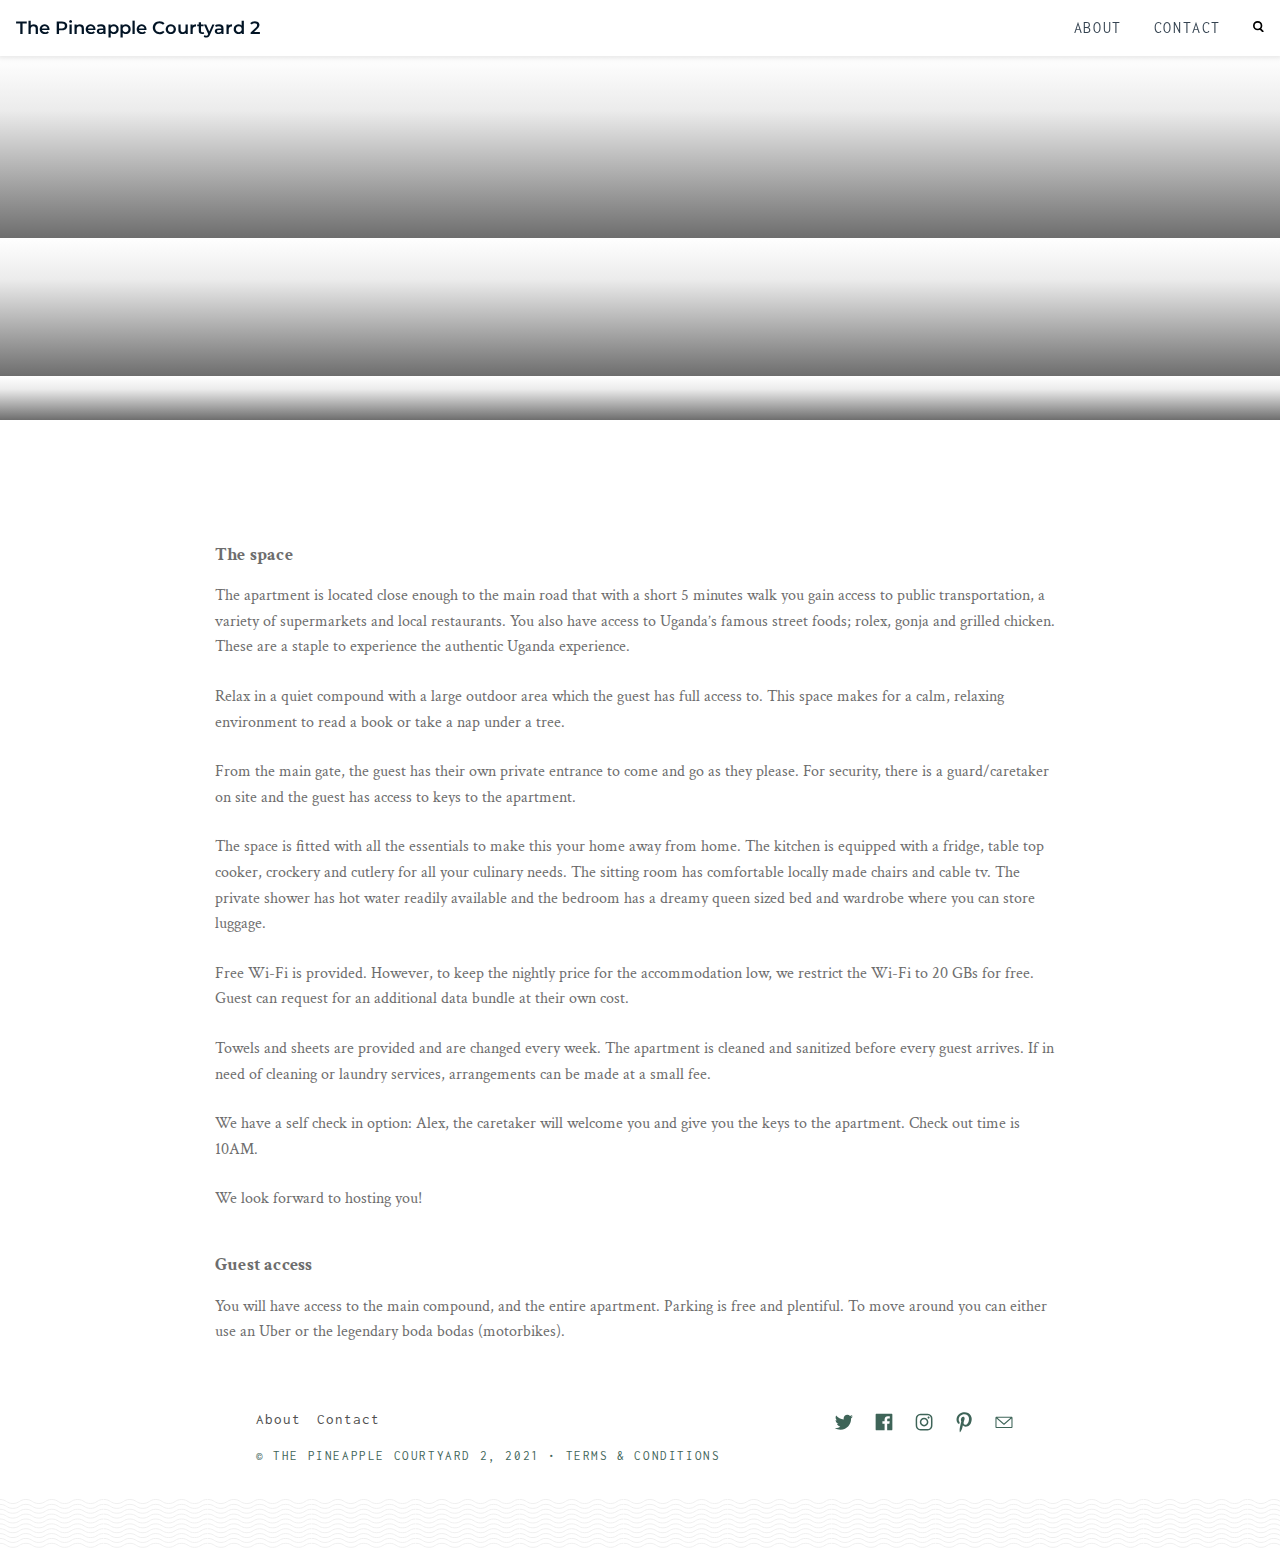
<file: about.html>
<!DOCTYPE html>
<html ⚡="">
<head>
  <meta charset="utf-8">
  <title>The Pineapple Courtyard 2</title>
  <link rel="canonical" href="https://www.ampstart.com/templates/land-see.amp">
  <meta name="viewport" content="width=device-width">
  <meta name="amp-google-client-id-api" content="googleanalytics">
  <script async="" src="https://cdn.ampproject.org/v0.js"></script>
  <style amp-boilerplate="">body{-webkit-animation:-amp-start 8s steps(1,end) 0s 1 normal both;-moz-animation:-amp-start 8s steps(1,end) 0s 1 normal both;-ms-animation:-amp-start 8s steps(1,end) 0s 1 normal both;animation:-amp-start 8s steps(1,end) 0s 1 normal both}@-webkit-keyframes -amp-start{from{visibility:hidden}to{visibility:visible}}@-moz-keyframes -amp-start{from{visibility:hidden}to{visibility:visible}}@-ms-keyframes -amp-start{from{visibility:hidden}to{visibility:visible}}@-o-keyframes -amp-start{from{visibility:hidden}to{visibility:visible}}@keyframes -amp-start{from{visibility:hidden}to{visibility:visible}}</style><noscript><style amp-boilerplate="">body{-webkit-animation:none;-moz-animation:none;-ms-animation:none;animation:none}</style></noscript>
  <script custom-element="amp-carousel" src="https://cdn.ampproject.org/v0/amp-carousel-0.1.js" async=""></script>
  <script custom-element="amp-sidebar" src="https://cdn.ampproject.org/v0/amp-sidebar-0.1.js" async=""></script>
  <script custom-element="amp-accordion" src="https://cdn.ampproject.org/v0/amp-accordion-0.1.js" async=""></script>
  <script custom-element="amp-instagram" src="https://cdn.ampproject.org/v0/amp-instagram-0.1.js" async=""></script>
  <script custom-element="amp-list" src="https://cdn.ampproject.org/v0/amp-list-0.1.js" async=""></script>
  <script custom-element="amp-form" src="https://cdn.ampproject.org/v0/amp-form-0.1.js" async=""></script>
  <script custom-element="amp-anim" src="https://cdn.ampproject.org/v0/amp-anim-0.1.js" async=""></script>
  <script custom-element="amp-animation" src="https://cdn.ampproject.org/v0/amp-animation-0.1.js" async=""></script>
  <script custom-element="amp-position-observer" src="https://cdn.ampproject.org/v0/amp-position-observer-0.1.js" async=""></script>
  <script custom-element="amp-bind" src="https://cdn.ampproject.org/v0/amp-bind-0.1.js" async=""></script>
  <script custom-element="amp-youtube" src="https://cdn.ampproject.org/v0/amp-youtube-0.1.js" async=""></script>
  <script custom-element="amp-fx-flying-carpet" src="https://cdn.ampproject.org/v0/amp-fx-flying-carpet-0.1.js" async=""></script>
  <script custom-template="amp-mustache" src="https://cdn.ampproject.org/v0/amp-mustache-0.1.js" async=""></script>
  <link href="https://fonts.googleapis.com/css?family=Inconsolata|Montserrat:400,500,600,700|Crimson+Text:400,600" rel="stylesheet">
<style amp-custom="">/*! Bassplate | MIT License | http://github.com/basscss/bassplate */
/*! normalize.css v5.0.0 | MIT License | github.com/necolas/normalize.css */html{font-family:sans-serif;line-height:1.15;-ms-text-size-adjust:100%;-webkit-text-size-adjust:100%}body{margin:0}article,aside,footer,header,nav,section{display:block}h1{font-size:2em;margin:.67em 0}figcaption,figure,main{display:block}figure{margin:1em 40px}hr{box-sizing:content-box;height:0;overflow:visible}pre{font-family:monospace,monospace;font-size:1em}a{background-color:transparent;-webkit-text-decoration-skip:objects}a:active,a:hover{outline-width:0}abbr[title]{border-bottom:none;text-decoration:underline;text-decoration:underline dotted}b,strong{font-weight:inherit;font-weight:bolder}code,kbd,samp{font-family:monospace,monospace;font-size:1em}dfn{font-style:italic}mark{background-color:#ff0;color:#000}small{font-size:80%}sub,sup{font-size:75%;line-height:0;position:relative;vertical-align:baseline}sub{bottom:-.25em}sup{top:-.5em}audio,video{display:inline-block}audio:not([controls]){display:none;height:0}img{border-style:none}svg:not(:root){overflow:hidden}button,input,optgroup,select,textarea{font-family:sans-serif;font-size:100%;line-height:1.15;margin:0}button,input{overflow:visible}button,select{text-transform:none}[type=reset],[type=submit],button,html [type=button]{-webkit-appearance:button}[type=button]::-moz-focus-inner,[type=reset]::-moz-focus-inner,[type=submit]::-moz-focus-inner,button::-moz-focus-inner{border-style:none;padding:0}[type=button]:-moz-focusring,[type=reset]:-moz-focusring,[type=submit]:-moz-focusring,button:-moz-focusring{outline:1px dotted ButtonText}fieldset{border:1px solid silver;margin:0 2px;padding:.35em .625em .75em}legend{box-sizing:border-box;color:inherit;display:table;max-width:100%;padding:0;white-space:normal}progress{display:inline-block;vertical-align:baseline}textarea{overflow:auto}[type=checkbox],[type=radio]{box-sizing:border-box;padding:0}[type=number]::-webkit-inner-spin-button,[type=number]::-webkit-outer-spin-button{height:auto}[type=search]{-webkit-appearance:textfield;outline-offset:-2px}[type=search]::-webkit-search-cancel-button,[type=search]::-webkit-search-decoration{-webkit-appearance:none}::-webkit-file-upload-button{-webkit-appearance:button;font:inherit}details,menu{display:block}summary{display:list-item}canvas{display:inline-block}[hidden],template{display:none}.h00{font-size:4rem}.h0{font-size:2.8125rem}.h1{font-size:2.5rem}.h2{font-size:1.625rem}.h3{font-size:1.3125rem}.h4{font-size:1.125rem}.h5{font-size:1rem}.h6{font-size:.9375rem}.font-family-inherit{font-family:inherit}.font-size-inherit{font-size:inherit}.text-decoration-none{text-decoration:none}.bold{font-weight:700}.regular{font-weight:400}.italic{font-style:italic}.caps{text-transform:uppercase;letter-spacing:.2em}.left-align{text-align:left}.center{text-align:center}.right-align{text-align:right}.justify{text-align:justify}.nowrap{white-space:nowrap}.break-word{word-wrap:break-word}.line-height-1{line-height:1.11111}.line-height-2{line-height:1.42857}.line-height-3{line-height:1.6}.line-height-4{line-height:2.0625}.list-style-none{list-style:none}.underline{text-decoration:underline}.truncate{max-width:100%;overflow:hidden;text-overflow:ellipsis;white-space:nowrap}.list-reset{list-style:none;padding-left:0}.inline{display:inline}.block{display:block}.inline-block{display:inline-block}.table{display:table}.table-cell{display:table-cell}.overflow-hidden{overflow:hidden}.overflow-scroll{overflow:scroll}.overflow-auto{overflow:auto}.clearfix:after,.clearfix:before{content:" ";display:table}.clearfix:after{clear:both}.left{float:left}.right{float:right}.fit{max-width:100%}.max-width-1{max-width:24rem}.max-width-2{max-width:32rem}.max-width-3{max-width:48rem}.max-width-4{max-width:64rem}.border-box{box-sizing:border-box}.align-baseline{vertical-align:baseline}.align-top{vertical-align:top}.align-middle{vertical-align:middle}.align-bottom{vertical-align:bottom}.m0{margin:0}.mt0{margin-top:0}.mr0{margin-right:0}.mb0{margin-bottom:0}.ml0,.mx0{margin-left:0}.mx0{margin-right:0}.my0{margin-top:0;margin-bottom:0}.m1{margin:.5rem}.mt1{margin-top:.5rem}.mr1{margin-right:.5rem}.mb1{margin-bottom:.5rem}.ml1,.mx1{margin-left:.5rem}.mx1{margin-right:.5rem}.my1{margin-top:.5rem;margin-bottom:.5rem}.m2{margin:1rem}.mt2{margin-top:1rem}.mr2{margin-right:1rem}.mb2{margin-bottom:1rem}.ml2,.mx2{margin-left:1rem}.mx2{margin-right:1rem}.my2{margin-top:1rem;margin-bottom:1rem}.m3{margin:1.5rem}.mt3{margin-top:1.5rem}.mr3{margin-right:1.5rem}.mb3{margin-bottom:1.5rem}.ml3,.mx3{margin-left:1.5rem}.mx3{margin-right:1.5rem}.my3{margin-top:1.5rem;margin-bottom:1.5rem}.m4{margin:2.5rem}.mt4{margin-top:2.5rem}.mr4{margin-right:2.5rem}.mb4{margin-bottom:2.5rem}.ml4,.mx4{margin-left:2.5rem}.mx4{margin-right:2.5rem}.my4{margin-top:2.5rem;margin-bottom:2.5rem}.mxn1{margin-left:calc(.5rem * -1);margin-right:calc(.5rem * -1)}.mxn2{margin-left:calc(1rem * -1);margin-right:calc(1rem * -1)}.mxn3{margin-left:calc(1.5rem * -1);margin-right:calc(1.5rem * -1)}.mxn4{margin-left:calc(2.5rem * -1);margin-right:calc(2.5rem * -1)}.m-auto{margin:auto}.mt-auto{margin-top:auto}.mr-auto{margin-right:auto}.mb-auto{margin-bottom:auto}.ml-auto,.mx-auto{margin-left:auto}.mx-auto{margin-right:auto}.my-auto{margin-top:auto;margin-bottom:auto}.p0{padding:0}.pt0{padding-top:0}.pr0{padding-right:0}.pb0{padding-bottom:0}.pl0,.px0{padding-left:0}.px0{padding-right:0}.py0{padding-top:0;padding-bottom:0}.p1{padding:.5rem}.pt1{padding-top:.5rem}.pr1{padding-right:.5rem}.pb1{padding-bottom:.5rem}.pl1{padding-left:.5rem}.py1{padding-top:.5rem;padding-bottom:.5rem}.px1{padding-left:.5rem;padding-right:.5rem}.p2{padding:1rem}.pt2{padding-top:1rem}.pr2{padding-right:1rem}.pb2{padding-bottom:1rem}.pl2{padding-left:1rem}.py2{padding-top:1rem;padding-bottom:1rem}.px2{padding-left:1rem;padding-right:1rem}.p3{padding:1.5rem}.pt3{padding-top:1.5rem}.pr3{padding-right:1.5rem}.pb3{padding-bottom:1.5rem}.pl3{padding-left:1.5rem}.py3{padding-top:1.5rem;padding-bottom:1.5rem}.px3{padding-left:1.5rem;padding-right:1.5rem}.p4{padding:2.5rem}.pt4{padding-top:2.5rem}.pr4{padding-right:2.5rem}.pb4{padding-bottom:2.5rem}.pl4{padding-left:2.5rem}.py4{padding-top:2.5rem;padding-bottom:2.5rem}.px4{padding-left:2.5rem;padding-right:2.5rem}.col{float:left}.col,.col-right{box-sizing:border-box}.col-right{float:right}.col-1{width:8.33333%}.col-2{width:16.66667%}.col-3{width:25%}.col-4{width:33.33333%}.col-5{width:41.66667%}.col-6{width:50%}.col-7{width:58.33333%}.col-8{width:66.66667%}.col-9{width:75%}.col-10{width:83.33333%}.col-11{width:91.66667%}.col-12{width:100%}@media (min-width:40.06rem){.sm-col{float:left;box-sizing:border-box}.sm-col-right{float:right;box-sizing:border-box}.sm-col-1{width:8.33333%}.sm-col-2{width:16.66667%}.sm-col-3{width:25%}.sm-col-4{width:33.33333%}.sm-col-5{width:41.66667%}.sm-col-6{width:50%}.sm-col-7{width:58.33333%}.sm-col-8{width:66.66667%}.sm-col-9{width:75%}.sm-col-10{width:83.33333%}.sm-col-11{width:91.66667%}.sm-col-12{width:100%}}@media (min-width:52.06rem){.md-col{float:left;box-sizing:border-box}.md-col-right{float:right;box-sizing:border-box}.md-col-1{width:8.33333%}.md-col-2{width:16.66667%}.md-col-3{width:25%}.md-col-4{width:33.33333%}.md-col-5{width:41.66667%}.md-col-6{width:50%}.md-col-7{width:58.33333%}.md-col-8{width:66.66667%}.md-col-9{width:75%}.md-col-10{width:83.33333%}.md-col-11{width:91.66667%}.md-col-12{width:100%}}@media (min-width:64.06rem){.lg-col{float:left;box-sizing:border-box}.lg-col-right{float:right;box-sizing:border-box}.lg-col-1{width:8.33333%}.lg-col-2{width:16.66667%}.lg-col-3{width:25%}.lg-col-4{width:33.33333%}.lg-col-5{width:41.66667%}.lg-col-6{width:50%}.lg-col-7{width:58.33333%}.lg-col-8{width:66.66667%}.lg-col-9{width:75%}.lg-col-10{width:83.33333%}.lg-col-11{width:91.66667%}.lg-col-12{width:100%}}.flex{display:-ms-flexbox;display:flex}@media (min-width:40.06rem){.sm-flex{display:-ms-flexbox;display:flex}}@media (min-width:52.06rem){.md-flex{display:-ms-flexbox;display:flex}}@media (min-width:64.06rem){.lg-flex{display:-ms-flexbox;display:flex}}.flex-column{-ms-flex-direction:column;flex-direction:column}.flex-wrap{-ms-flex-wrap:wrap;flex-wrap:wrap}.items-start{-ms-flex-align:start;align-items:flex-start}.items-end{-ms-flex-align:end;align-items:flex-end}.items-center{-ms-flex-align:center;align-items:center}.items-baseline{-ms-flex-align:baseline;align-items:baseline}.items-stretch{-ms-flex-align:stretch;align-items:stretch}.self-start{-ms-flex-item-align:start;align-self:flex-start}.self-end{-ms-flex-item-align:end;align-self:flex-end}.self-center{-ms-flex-item-align:center;-ms-grid-row-align:center;align-self:center}.self-baseline{-ms-flex-item-align:baseline;align-self:baseline}.self-stretch{-ms-flex-item-align:stretch;-ms-grid-row-align:stretch;align-self:stretch}.justify-start{-ms-flex-pack:start;justify-content:flex-start}.justify-end{-ms-flex-pack:end;justify-content:flex-end}.justify-center{-ms-flex-pack:center;justify-content:center}.justify-between{-ms-flex-pack:justify;justify-content:space-between}.justify-around{-ms-flex-pack:distribute;justify-content:space-around}.justify-evenly{-ms-flex-pack:space-evenly;justify-content:space-evenly}.content-start{-ms-flex-line-pack:start;align-content:flex-start}.content-end{-ms-flex-line-pack:end;align-content:flex-end}.content-center{-ms-flex-line-pack:center;align-content:center}.content-between{-ms-flex-line-pack:justify;align-content:space-between}.content-around{-ms-flex-line-pack:distribute;align-content:space-around}.content-stretch{-ms-flex-line-pack:stretch;align-content:stretch}.flex-auto{-ms-flex:1 1 auto;flex:1 1 auto;min-width:0;min-height:0}.flex-none{-ms-flex:none;flex:none}.order-0{-ms-flex-order:0;order:0}.order-1{-ms-flex-order:1;order:1}.order-2{-ms-flex-order:2;order:2}.order-3{-ms-flex-order:3;order:3}.order-last{-ms-flex-order:99999;order:99999}.relative{position:relative}.absolute{position:absolute}.fixed{position:fixed}.top-0{top:0}.right-0{right:0}.bottom-0{bottom:0}.left-0{left:0}.z1{z-index:1}.z2{z-index:2}.z3{z-index:3}.z4{z-index:4}.border{border-style:solid;border-width:1px}.border-top{border-top-style:solid;border-top-width:1px}.border-right{border-right-style:solid;border-right-width:1px}.border-bottom{border-bottom-style:solid;border-bottom-width:1px}.border-left{border-left-style:solid;border-left-width:1px}.border-none{border:0}.rounded{border-radius:3px}.circle{border-radius:50%}.rounded-top{border-radius:3px 3px 0 0}.rounded-right{border-radius:0 3px 3px 0}.rounded-bottom{border-radius:0 0 3px 3px}.rounded-left{border-radius:3px 0 0 3px}.not-rounded{border-radius:0}.hide{position:absolute;height:1px;width:1px;overflow:hidden;clip:rect(1px,1px,1px,1px)}@media (max-width:40rem){.xs-hide{display:none}}@media (min-width:40.06rem) and (max-width:52rem){.sm-hide{display:none}}@media (min-width:52.06rem) and (max-width:64rem){.md-hide{display:none}}@media (min-width:64.06rem){.lg-hide{display:none}}.display-none{display:none}*{box-sizing:border-box}body{background:#fff;color:#6d6d6d;font-family:Crimson Text,times,serif;min-width:315px;overflow-x:hidden;font-smooth:always;-webkit-font-smoothing:antialiased}main{max-width:700px;margin:0 auto}p{padding:0;margin:0}.ampstart-accent{color:#808992}#content:target{margin-top:calc(0px - 3.5rem);padding-top:3.5rem}.ampstart-title-lg{font-size:2.5rem;line-height:3.5rem;letter-spacing:.06rem}.ampstart-title-md{font-size:1.625rem;line-height:2.5rem;letter-spacing:.06rem}.ampstart-title-sm{font-size:1.3125rem;line-height:2.0625;letter-spacing:.06rem}body{line-height:1.6;letter-spacing:normal}.ampstart-subtitle{color:#808992;line-height:1.6}.ampstart-byline,.ampstart-caption,.ampstart-hint,.ampstart-label{font-size:1rem;color:#4f4f4f;line-height:1.42857;letter-spacing:.06rem}.ampstart-label{text-transform:uppercase}.ampstart-footer,.ampstart-small-text{font-size:.9375rem;letter-spacing:.06rem}.ampstart-card{box-shadow:0 1px 1px 0 rgba(0,0,0,.14),0 1px 1px -1px rgba(0,0,0,.14),0 1px 5px 0 rgba(0,0,0,.12)}.h1,h1{font-size:2.5rem;line-height:3.5rem}.h2,h2{font-size:1.625rem;line-height:2.5rem}.h3,h3{font-size:1.3125rem;line-height:2.0625}.h4,h4{font-size:1.125rem;line-height:1.6}.h5,h5{font-size:1rem;line-height:1.42857}.h6,h6{font-size:.9375rem;line-height:1.11111}h1,h2,h3,h4,h5,h6{margin:0;padding:0;font-weight:400;letter-spacing:.06rem}a,a:active,a:visited{color:inherit}.ampstart-btn{font-family:inherit;font-weight:inherit;font-size:1rem;line-height:1.42857;padding:.7em .8em;text-decoration:none;white-space:nowrap;word-wrap:normal;vertical-align:middle;cursor:pointer;background-color:#fff;color:#021425;border:1px solid #021425}.ampstart-btn:visited{color:#021425}.ampstart-btn-secondary{background-color:#000;color:#fff;border:1px solid #fff}.ampstart-btn-secondary:visited{color:#fff}.ampstart-btn:active .ampstart-btn:focus{opacity:.8}.ampstart-btn[disabled],.ampstart-btn[disabled]:active,.ampstart-btn[disabled]:focus,.ampstart-btn[disabled]:hover{opacity:.5;outline:0;cursor:default}.ampstart-dropcap:first-letter{color:#fff;font-size:2.5rem;font-weight:700;float:left;overflow:hidden;line-height:2.5rem;margin-left:0;margin-right:.5rem}.ampstart-initialcap{padding-top:1rem;margin-top:1.5rem}.ampstart-initialcap:first-letter{color:#fff;font-size:2.5rem;font-weight:700;margin-left:-2px}.ampstart-pullquote{border:none;border-left:4px solid #fff;font-size:1.3125rem;padding-left:1.5rem}.ampstart-byline time{font-style:normal;white-space:nowrap}.amp-carousel-button-next{background-image:url('data:image/svg+xml;charset=utf-8,<svg width="18" height="18" viewBox="0 0 34 34" xmlns="http://www.w3.org/2000/svg"><title>Next</title><path d="M25.557 14.7L13.818 2.961 16.8 0l16.8 16.8-16.8 16.8-2.961-2.961L25.557 18.9H0v-4.2z" fill="%23FFF" fill-rule="evenodd"/></svg>')}.amp-carousel-button-prev{background-image:url('data:image/svg+xml;charset=utf-8,<svg width="18" height="18" viewBox="0 0 34 34" xmlns="http://www.w3.org/2000/svg"><title>Previous</title><path d="M33.6 14.7H8.043L19.782 2.961 16.8 0 0 16.8l16.8 16.8 2.961-2.961L8.043 18.9H33.6z" fill="%23FFF" fill-rule="evenodd"/></svg>')}.ampstart-dropdown{min-width:200px}.ampstart-dropdown.absolute{z-index:100}.ampstart-dropdown.absolute>section,.ampstart-dropdown.absolute>section>header{height:100%}.ampstart-dropdown>section>header{background-color:#fff;border:0;color:#021425}.ampstart-dropdown>section>header:after{display:inline-block;content:"+";padding:0 0 0 1.5rem;color:#808992}.ampstart-dropdown>[expanded]>header:after{content:"–"}.absolute .ampstart-dropdown-items{z-index:200}.ampstart-dropdown-item{background-color:#fff;color:#808992;opacity:.9}.ampstart-dropdown-item:active,.ampstart-dropdown-item:hover{opacity:1}.ampstart-footer{background-color:#fff;padding-top:5rem;padding-bottom:5rem}.ampstart-image-fullpage-hero{color:#021425}.ampstart-fullpage-hero-heading-text,.ampstart-image-fullpage-hero .ampstart-image-credit{-webkit-box-decoration-break:clone;box-decoration-break:clone;background:#fff;padding:0 1rem .2rem}.ampstart-image-fullpage-hero>amp-img{max-height:calc(100vh - 3.5rem)}.ampstart-image-fullpage-hero>amp-img img{-o-object-fit:cover;object-fit:cover}.ampstart-fullpage-hero-heading{line-height:3.5rem}.ampstart-fullpage-hero-cta{background:transparent}.ampstart-readmore{background:linear-gradient(0deg,rgba(0,0,0,.65) 0,transparent);color:#021425;margin-top:5rem;padding-bottom:3.5rem}.ampstart-readmore:after{display:block;content:"⌄";font-size:1.625rem}.ampstart-readmore-text{background:#fff}@media (min-width:52.06rem){.ampstart-image-fullpage-hero>amp-img{height:60vh}}.ampstart-image-heading{color:#021425;background:linear-gradient(0deg,rgba(0,0,0,.65) 0,transparent)}.ampstart-image-heading>*{margin:0}amp-carousel .ampstart-image-with-heading{margin-bottom:0}.ampstart-image-with-caption figcaption{color:#4f4f4f;line-height:1.42857}amp-carousel .ampstart-image-with-caption{margin-bottom:0}.ampstart-input{max-width:100%;width:300px;min-width:100px;font-size:1rem;line-height:1.6}.ampstart-input [disabled],.ampstart-input [disabled]+label{opacity:.5}.ampstart-input [disabled]:focus{outline:0}.ampstart-input>input,.ampstart-input>select,.ampstart-input>textarea{width:100%;margin-top:1.11111;line-height:1.6;border:0;border-radius:0;border-bottom:1px solid #3e6458;background:none;color:#3e6458;outline:0}.ampstart-input>label{color:#fff;pointer-events:none;text-align:left;font-size:1rem;line-height:1.11111;opacity:0;animation:.2s;animation-timing-function:cubic-bezier(.4,0,.2,1);animation-fill-mode:forwards}.ampstart-input>input:focus,.ampstart-input>select:focus,.ampstart-input>textarea:focus{outline:0}.ampstart-input>input:focus:-ms-input-placeholder,.ampstart-input>select:focus:-ms-input-placeholder,.ampstart-input>textarea:focus:-ms-input-placeholder{color:transparent}.ampstart-input>input:focus::placeholder,.ampstart-input>select:focus::placeholder,.ampstart-input>textarea:focus::placeholder{color:transparent}.ampstart-input>input:not(:placeholder-shown):not([disabled])+label,.ampstart-input>select:not(:placeholder-shown):not([disabled])+label,.ampstart-input>textarea:not(:placeholder-shown):not([disabled])+label{opacity:1}.ampstart-input>input:focus+label,.ampstart-input>select:focus+label,.ampstart-input>textarea:focus+label{animation-name:a}@keyframes a{to{opacity:1}}.ampstart-input>label:after{content:"";height:2px;position:absolute;bottom:0;left:45%;background:#3e6458;transition:.2s;transition-timing-function:cubic-bezier(.4,0,.2,1);visibility:hidden;width:10px}.ampstart-input>input:focus+label:after,.ampstart-input>select:focus+label:after,.ampstart-input>textarea:focus+label:after{left:0;width:100%;visibility:visible}.ampstart-input>input[type=search]{-webkit-appearance:none;-moz-appearance:none;appearance:none}.ampstart-input>input[type=range]{border-bottom:0}.ampstart-input>input[type=range]+label:after{display:none}.ampstart-input>select{-webkit-appearance:none;-moz-appearance:none;appearance:none}.ampstart-input>select+label:before{content:"⌄";line-height:1.6;position:absolute;right:5px;zoom:2;top:0;bottom:0;color:#3e6458}.ampstart-input-chk,.ampstart-input-radio{width:auto;color:#3e6458}.ampstart-input input[type=checkbox],.ampstart-input input[type=radio]{margin-top:0;-webkit-appearance:none;-moz-appearance:none;appearance:none;width:20px;height:20px;border:1px solid #3e6458;vertical-align:middle;margin-right:.5rem;text-align:center}.ampstart-input input[type=radio]{border-radius:20px}.ampstart-input input[type=checkbox]:not([disabled])+label,.ampstart-input input[type=radio]:not([disabled])+label{pointer-events:auto;animation:none;vertical-align:middle;opacity:1;cursor:pointer}.ampstart-input input[type=checkbox]+label:after,.ampstart-input input[type=radio]+label:after{display:none}.ampstart-input input[type=checkbox]:after,.ampstart-input input[type=radio]:after{position:absolute;top:0;left:0;bottom:0;right:0;content:" ";line-height:1.4rem;vertical-align:middle;text-align:center;background-color:#fff}.ampstart-input input[type=checkbox]:checked:after{background-color:#3e6458;color:#3e6458;content:"✓"}.ampstart-input input[type=radio]:checked{background-color:#fff}.ampstart-input input[type=radio]:after{top:3px;bottom:3px;left:3px;right:3px;border-radius:12px}.ampstart-input input[type=radio]:checked:after{content:"";font-size:2.5rem;background-color:#fff}.ampstart-input>label,_:-ms-lang(x){opacity:1}.ampstart-input>input:-ms-input-placeholder,_:-ms-lang(x){color:transparent}.ampstart-input>input::placeholder,_:-ms-lang(x){color:transparent}.ampstart-input>input::-ms-input-placeholder,_:-ms-lang(x){color:transparent}.ampstart-input>select::-ms-expand{display:none}.ampstart-headerbar{background-color:#fff;z-index:999;box-shadow:0 0 5px 2px rgba(0,0,0,.1)}.ampstart-headerbar+:not(amp-sidebar),.ampstart-headerbar+amp-sidebar+*{margin-top:3.5rem}.ampstart-headerbar-nav .ampstart-nav-item{padding:0 1rem;background:transparent;opacity:.8}.ampstart-headerbar-nav{line-height:3.5rem}.ampstart-nav-item:active,.ampstart-nav-item:focus,.ampstart-nav-item:hover{opacity:1}.ampstart-navbar-trigger:focus{outline:none}.ampstart-nav a,.ampstart-navbar-trigger,.ampstart-sidebar-faq a{cursor:pointer;text-decoration:none}.ampstart-nav .ampstart-label{color:inherit}.ampstart-navbar-trigger{line-height:3.5rem;font-size:1.625rem}.ampstart-headerbar-nav{-ms-flex:1;flex:1}.ampstart-nav-search{-ms-flex-positive:0.5;flex-grow:0.5}.ampstart-headerbar .ampstart-nav-search:active,.ampstart-headerbar .ampstart-nav-search:focus,.ampstart-headerbar .ampstart-nav-search:hover{box-shadow:none}.ampstart-nav-search>input{border:none;border-radius:3px;line-height:normal}.ampstart-nav-dropdown{min-width:200px}.ampstart-nav-dropdown amp-accordion header{background-color:#fff;border:none}.ampstart-nav-dropdown amp-accordion ul{background-color:#fff}.ampstart-nav-dropdown .ampstart-dropdown-item,.ampstart-nav-dropdown .ampstart-dropdown>section>header{background-color:#fff;color:#021425}.ampstart-nav-dropdown .ampstart-dropdown-item{color:#808992}.ampstart-sidebar{background-color:#fff;color:#021425;min-width:300px;width:300px}.ampstart-sidebar .ampstart-icon{fill:#808992}.ampstart-sidebar-header{line-height:3.5rem;min-height:3.5rem}.ampstart-sidebar .ampstart-dropdown-item,.ampstart-sidebar .ampstart-dropdown header,.ampstart-sidebar .ampstart-faq-item,.ampstart-sidebar .ampstart-nav-item,.ampstart-sidebar .ampstart-social-follow{margin:0 0 2.5rem}.ampstart-sidebar .ampstart-nav-dropdown{margin:0}.ampstart-sidebar .ampstart-navbar-trigger{line-height:inherit}.ampstart-navbar-trigger svg{pointer-events:none}.ampstart-related-article-section{border-color:#fff}.ampstart-related-article-section .ampstart-heading{color:#6d6d6d;font-weight:400}.ampstart-related-article-readmore{color:#fff;letter-spacing:0}.ampstart-related-section-items>li{border-bottom:1px solid #fff}.ampstart-related-section-items>li:last-child{border:none}.ampstart-related-section-items .ampstart-image-with-caption{display:-ms-flexbox;display:flex;-ms-flex-wrap:wrap;flex-wrap:wrap;-ms-flex-align:center;align-items:center;margin-bottom:0}.ampstart-related-section-items .ampstart-image-with-caption>amp-img,.ampstart-related-section-items .ampstart-image-with-caption>figcaption{-ms-flex:1;flex:1}.ampstart-related-section-items .ampstart-image-with-caption>figcaption{padding-left:1rem}@media (min-width:40.06rem){.ampstart-related-section-items>li{border:none}.ampstart-related-section-items .ampstart-image-with-caption>figcaption{padding:1rem 0}.ampstart-related-section-items .ampstart-image-with-caption>amp-img,.ampstart-related-section-items .ampstart-image-with-caption>figcaption{-ms-flex-preferred-size:100%;flex-basis:100%}}.ampstart-social-box{display:-ms-flexbox;display:flex}.ampstart-social-box>amp-social-share{background-color:#fff}.ampstart-icon{fill:#808992}.h1,.h2,h1,h2{letter-spacing:0}.h3,h3{color:#021425;font-family:Montserrat,arial,sans-serif;letter-spacing:.6px}.h4,h4{letter-spacing:.2px;line-height:1.42857}.ampstart-title-lg{font-size:2.8125rem;line-height:1.11111;letter-spacing:normal}.ampstart-title-md{font-size:2.5rem;line-height:2.0625;letter-spacing:normal}.ampstart-title-sm{font-size:1.125rem;line-height:1.11111;letter-spacing:.2px}.ampstart-subtitle{color:#021425;font-size:1rem;line-height:1.11111;letter-spacing:normal}.ampstart-byline{font-size:.9375rem;font-style:italic;letter-spacing:normal;color:#808992;opacity:.8}.ampstart-caption{font:400 .9375rem/1.42857 Crimson Text,times,serif;letter-spacing:normal}.land-see-page-navigation,.land-see-page-navigation button,.land-see-page-navigation h3{font:400 .8125rem/2.0625 Inconsolata,verdana,sans-serif}.land-see-section-header{font:600 .8125rem/1.6 Inconsolata,verdana,sans-serif;color:#021425;letter-spacing:1px;text-transform:uppercase}.ampstart-headerbar{background:#fff;color:#021425;padding-right:1rem}.ampstart-headerbar-nav{-ms-flex:none;flex:none}@media (min-width:52.06rem){.ampstart-headerbar-nav{-ms-flex:1;flex:1}.ampstart-headerbar-fixed-link{margin-right:1rem}}.ampstart-headerbar-nav>ul{text-align:right;float:right}.ampstart-headerbar-title{font:600 1.125rem/1.6 Montserrat,arial,sans-serif}.ampstart-navbar-trigger{font-size:1.5rem}.ampstart-headerbar-fixed-link{margin-right:0}.ampstart-sidebar .ampstart-nav-dropdown section header{height:0;width:0;margin:0}.ampstart-headerbar .ampstart-nav-dropdown{display:none}.ampstart-nav-item{font-family:Inconsolata,verdana,sans-serif;text-transform:uppercase;letter-spacing:.1rem}.land-see-sidebar-nav-item{font-family:Montserrat,arial,sans-serif;color:#021425;text-transform:capitalize;letter-spacing:.6px;line-height:2.0625}.ampstart-dropdown-item{font:400 .9375rem/2.5rem Inconsolata,verdana,sans-serif;text-transform:uppercase;letter-spacing:normal}.ampstart-sidebar .ampstart-dropdown-item{margin-bottom:0}.ampstart-nav-dropdown{padding-bottom:.75rem}.ampstart-nav-dropdown .ampstart-dropdown-item,.ampstart-nav-dropdown amp-accordion ul,.ampstart-sidebar{background-color:#fef4f2}.ampstart-sidebar-nav>ul>li:first-child{margin-bottom:0}.ampstart-dropdown-items>li:last-child{margin-bottom:1rem}.ampstart-label{line-height:2.0625}.ampstart-sidebar .ampstart-dropdown-items:after{content:"";display:inline-block;position:absolute;bottom:0;left:0;right:0;height:1px;background:#efe5e3}.ampstart-sidebar .ampstart-sidebar-nav:after{content:"";height:100px;width:100%;position:absolute;left:0;background:url("data:image/svg+xml;charset=utf-8,%3Csvg xmlns='http://www.w3.org/2000/svg' width='104' height='39' viewBox='0 0 104 39'%3E%3Cpath fill='none' stroke='%23EFE5E3' stroke-miterlimit='10' d='M0 .5c6.468 0 6.468 4 12.936 4 6.467 0 6.467-4 12.935-4 6.466 0 6.466 4 12.932 4 6.467 0 6.467-4 12.934-4 6.47 0 6.47 4 12.939 4s6.469-4 12.936-4c6.472 0 6.472 4 12.943 4 6.473 0 6.473-4 12.944-4M0 5.368c6.468 0 6.468 4 12.936 4 6.467 0 6.467-4 12.935-4 6.466 0 6.466 4 12.932 4 6.467 0 6.467-4 12.934-4 6.47 0 6.47 4 12.939 4s6.469-4 12.936-4c6.472 0 6.472 4 12.943 4 6.473 0 6.473-4 12.944-4M0 10.236c6.468 0 6.468 4 12.936 4 6.467 0 6.467-4 12.935-4 6.466 0 6.466 4 12.932 4 6.467 0 6.467-4 12.934-4 6.47 0 6.47 4 12.939 4s6.469-4 12.936-4c6.472 0 6.472 4 12.943 4 6.473 0 6.473-4 12.944-4M0 15.104c6.468 0 6.468 4 12.936 4 6.467 0 6.467-4 12.935-4 6.466 0 6.466 4 12.932 4 6.467 0 6.467-4 12.934-4 6.47 0 6.47 4 12.939 4s6.469-4 12.936-4c6.472 0 6.472 4 12.943 4 6.473 0 6.473-4 12.944-4M0 19.972c6.468 0 6.468 4 12.936 4 6.467 0 6.467-4 12.935-4 6.466 0 6.466 4 12.932 4 6.467 0 6.467-4 12.934-4 6.47 0 6.47 4 12.939 4s6.469-4 12.936-4c6.472 0 6.472 4 12.943 4 6.473 0 6.473-4 12.944-4M0 24.84c6.468 0 6.468 4 12.936 4 6.467 0 6.467-4 12.935-4 6.466 0 6.466 4 12.932 4 6.467 0 6.467-4 12.934-4 6.47 0 6.47 4 12.939 4s6.469-4 12.936-4c6.472 0 6.472 4 12.943 4 6.473 0 6.473-4 12.944-4M0 29.708c6.468 0 6.468 4 12.936 4 6.467 0 6.467-4 12.935-4 6.466 0 6.466 4 12.932 4 6.467 0 6.467-4 12.934-4 6.47 0 6.47 4 12.939 4s6.469-4 12.936-4c6.472 0 6.472 4 12.943 4 6.473 0 6.473-4 12.944-4M0 34.576c6.468 0 6.468 4 12.936 4 6.467 0 6.467-4 12.935-4 6.466 0 6.466 4 12.932 4 6.467 0 6.467-4 12.934-4 6.47 0 6.47 4 12.939 4s6.469-4 12.936-4c6.472 0 6.472 4 12.943 4 6.473 0 6.473-4 12.944-4'/%3E%3C/svg%3E") repeat-x 0 61px}.ampstart-sidebar .ampstart-icon,.land-see-story-nav .ampstart-icon{color:#021425;fill:#021425}.ampstart-sidebar .ampstart-social-follow,.ampstart-social-follow{margin:0}.ampstart-social-follow>li{margin-right:0}.ampstart-sidebar .ampstart-nav-item{margin:0 0 .5rem}.ampstart-sidebar .ampstart-faq-item{margin-bottom:1.5rem}.ampstart-footer{font-family:Inconsolata,verdana,sans-serif;color:#3e6458;padding-top:1rem;padding-bottom:1.5rem;background-color:transparent}.land-see:after{content:"";height:49px;position:absolute;left:0;right:0;background:transparent url("data:image/svg+xml;charset=utf-8,%3Csvg xmlns='http://www.w3.org/2000/svg' width='104' height='49' viewBox='0 0 104 49'%3E%3Cpath fill='none' stroke='%23EFEFEF' stroke-miterlimit='10' d='M0 .5c6.468 0 6.468 4 12.935 4 6.468 0 6.468-4 12.936-4 6.466 0 6.466 4 12.931 4 6.468 0 6.468-4 12.935-4 6.47 0 6.47 4 12.94 4 6.468 0 6.468-4 12.935-4 6.473 0 6.473 4 12.945 4 6.471 0 6.471-4 12.943-4M0 5.367c6.468 0 6.468 4 12.935 4 6.468 0 6.468-4 12.936-4 6.466 0 6.466 4 12.931 4 6.468 0 6.468-4 12.935-4 6.47 0 6.47 4 12.94 4 6.468 0 6.468-4 12.935-4 6.473 0 6.473 4 12.945 4 6.471 0 6.471-4 12.943-4M0 10.235c6.468 0 6.468 4 12.935 4 6.468 0 6.468-4 12.936-4 6.466 0 6.466 4 12.931 4 6.468 0 6.468-4 12.935-4 6.47 0 6.47 4 12.94 4 6.468 0 6.468-4 12.935-4 6.473 0 6.473 4 12.945 4 6.471 0 6.471-4 12.943-4M0 15.104c6.468 0 6.468 4 12.935 4 6.468 0 6.468-4 12.936-4 6.466 0 6.466 4 12.931 4 6.468 0 6.468-4 12.935-4 6.47 0 6.47 4 12.94 4 6.468 0 6.468-4 12.935-4 6.473 0 6.473 4 12.945 4 6.471 0 6.471-4 12.943-4M0 19.972c6.468 0 6.468 4 12.935 4 6.468 0 6.468-4 12.936-4 6.466 0 6.466 4 12.931 4 6.468 0 6.468-4 12.935-4 6.47 0 6.47 4 12.94 4 6.468 0 6.468-4 12.935-4 6.473 0 6.473 4 12.945 4 6.471 0 6.471-4 12.943-4M0 24.84c6.468 0 6.468 4 12.935 4 6.468 0 6.468-4 12.936-4 6.466 0 6.466 4 12.931 4 6.468 0 6.468-4 12.935-4 6.47 0 6.47 4 12.94 4 6.468 0 6.468-4 12.935-4 6.473 0 6.473 4 12.945 4 6.471 0 6.471-4 12.943-4M0 29.708c6.468 0 6.468 4 12.935 4 6.468 0 6.468-4 12.936-4 6.466 0 6.466 4 12.931 4 6.468 0 6.468-4 12.935-4 6.47 0 6.47 4 12.94 4 6.468 0 6.468-4 12.935-4 6.473 0 6.473 4 12.945 4 6.471 0 6.471-4 12.943-4M0 34.576c6.468 0 6.468 4 12.935 4 6.468 0 6.468-4 12.936-4 6.466 0 6.466 4 12.931 4 6.468 0 6.468-4 12.935-4 6.47 0 6.47 4 12.94 4 6.468 0 6.468-4 12.935-4 6.473 0 6.473 4 12.945 4 6.471 0 6.471-4 12.943-4M0 39.443c6.468 0 6.468 4 12.935 4 6.468 0 6.468-4 12.936-4 6.466 0 6.466 4 12.931 4 6.468 0 6.468-4 12.935-4 6.47 0 6.47 4 12.94 4 6.468 0 6.468-4 12.935-4 6.473 0 6.473 4 12.945 4 6.471 0 6.471-4 12.943-4M0 44.312c6.468 0 6.468 4 12.935 4 6.468 0 6.468-4 12.936-4 6.466 0 6.466 4 12.931 4 6.468 0 6.468-4 12.935-4 6.47 0 6.47 4 12.94 4 6.468 0 6.468-4 12.935-4 6.473 0 6.473 4 12.945 4 6.471 0 6.471-4 12.943-4'/%3E%3C/svg%3E") repeat-x 0 0 local}.ampstart-footer .ampstart-icon{fill:#3e6458}.ampstart-footer .ampstart-social-follow li:last-child{margin-right:0}.ampstart-footer-nav ul{margin-top:0;margin-bottom:.688rem;display:none}.ampstart-footer-nav ul li{padding:0 1rem 0 0}.ampstart-footer small{margin-bottom:1.625rem;letter-spacing:.1rem;font-size:.8125rem;text-transform:uppercase}.ampstart-footer .ampstart-label{font-size:.9375rem;text-transform:capitalize}.ampstart-footer .ampstart-social-follow{-ms-flex-order:2;order:2;-ms-flex-pack:end;justify-content:flex-end}.ampstart-footer,.ampstart-small-text{line-height:1.11111}@media (max-width:40rem){.ampstart-footer small{font-size:.688rem}}@media (min-width:64.06rem){.ampstart-footer{display:-ms-flexbox;display:flex;-ms-flex-wrap:wrap;flex-wrap:wrap;-ms-flex-direction:row;flex-direction:row}.ampstart-footer-nav{display:-ms-flexbox;display:flex;-ms-flex-preferred-size:50%;flex-basis:50%;-ms-flex-order:1;order:1}.ampstart-footer-nav ul{display:-ms-inline-flexbox;display:inline-flex}.ampstart-footer small{margin-bottom:.75rem;-ms-flex-order:3;order:3}.ampstart-footer .ampstart-social-follow{-ms-flex-preferred-size:50%;flex-basis:50%;-ms-flex-pack:end;justify-content:flex-end}}.land-see-subscribe{position:relative;height:310px;overflow:hidden;color:#3e6458}.land-see-subscribe amp-img{position:absolute;width:100%;-o-object-position:top center;object-position:top center}.land-see amp-img.cover img{-o-object-fit:cover;object-fit:cover}.land-see-subscribe-form{position:absolute;top:50%;left:50%;transform:translate(-50%,-50%)}.land-see-subscribe-form form{padding:0}.land-see-subscribe-form h2{margin-bottom:1.3125rem;padding-top:2.5rem}.land-see-subs-heading-text{font-size:1.625rem;position:relative}.land-see-subscribe-form .ampstart-input{margin-bottom:0}.land-see-subscribe-form .ampstart-input>label{display:none}.land-see-subscribe-form input:not([type=checkbox]):not([type=radio]){-webkit-appearance:none}.land-see-subscribe-form input[type=email]{font:600 .8125rem/2.0625 Inconsolata,verdana,sans-serif;letter-spacing:.6px;border:2px solid #fff;padding:2px 0 0 .688rem}.land-see-subscribe-form input[type=submit]{width:10px;height:13px;line-height:0;background-image:url("data:image/svg+xml;charset=utf-8,%3Csvg xmlns='http://www.w3.org/2000/svg' width='10' height='13' viewBox='0 0 10 13'%3E%3Cpath fill='%23FFF' d='M0 13.12V0l10.47 6.561z'/%3E%3C/svg%3E");border:none;position:absolute;top:-41px;right:10px;cursor:pointer;z-index:10}.land-see-subscribe-form input[type=email].user-invalid{border:2px solid red}.land-see-stories{margin-bottom:10px;position:relative;overflow:hidden}.land-see-stories>h3{text-transform:uppercase;font-weight:700;min-height:68px;line-height:68px;outline:none}.land-see-stories>h3:after{content:"";position:absolute;background-image:url("data:image/svg+xml;charset=utf-8,%3Csvg xmlns='http://www.w3.org/2000/svg' width='14' height='14' viewBox='0 0 14 14'%3E%3Cpath fill='none' stroke='%23021425' stroke-width='2' stroke-miterlimit='10' d='M6.967 13.932V0M0 6.966h13.932'/%3E%3C/svg%3E");height:14px;width:14px;right:30px;top:28px;cursor:pointer}.land-see-stories[expanded]>h3:after{background-image:url("data:image/svg+xml;charset=utf-8,%3Csvg xmlns='http://www.w3.org/2000/svg' width='14' height='14' viewBox='0 0 14 14'%3E%3Cpath fill='none' stroke='%23021425' stroke-width='2' stroke-miterlimit='10' d='M0 6.966h13.932'/%3E%3C/svg%3E")}.land-see-stories:before{content:"";position:absolute;height:168px;left:0;right:0;background-color:#fddcd7}.land-see-stories>h3{cursor:default;background-color:inherit;padding-right:0;border:none}.land-see-arts-culture:before{opacity:.3}.land-see-design:before{opacity:.54}.land-see-fashion:before{opacity:.77}.land-see-interiors:before{opacity:1}.land-see-post-item{max-width:196px;text-align:left}.land-see-pre-animate{opacity:0;transform:translateY(-10px)}.land-see-post-item-wide{max-width:100%;text-align:left}.land-see-post-featured{width:100%}@media (min-width:30.06rem){.land-see-post-featured{width:50%}.land-see-post-video p{margin-bottom:5rem}}.land-see-post-title{font-weight:700}.land-see a.land-see-post-category{color:#808992;letter-spacing:1.4px}.land-see-post-item h4{font-family:Montserrat,arial,sans-serif;color:#021425}.land-see-post-item h4 a:hover{opacity:.77}.land-see-cta-link{display:block;max-width:813px}@media (min-width:52.06rem){.land-see-cta-link{margin-top:3.5rem;margin-bottom:3.5rem}}.land-see-background-animation{top:calc(-80px + 3.5rem);left:0;right:0;height:500px;min-height:500px;z-index:-1}.land-see-stories-anim-container .land-see-background-animation{top:435px}.land-see-background-animation svg{width:100%;height:100%}.land-see-background-image-left{top:0;left:-36%;opacity:.2;width:327px;height:261px}.land-see-background-image-right{top:0;right:-44%;opacity:.3;width:313px;height:250px}@media (min-width:40.06rem){.land-see-background-animation{top:calc(-260px + 3.5rem)}.land-see-background-image-left{width:690px;height:551px}.land-see-background-image-right{top:196px;width:491px;height:392px}}.land-see-paging,.land-see-popular-content,.land-see-recent-content,.land-see-story-nav{max-width:850px}.land-see-recent-content ul li:first-child{margin-top:0}.land-see .amp-carousel-button{height:40px;width:40px;outline:none;cursor:pointer;background:transparent url("data:image/svg+xml;charset=utf-8,%3Csvg xmlns='http://www.w3.org/2000/svg' width='16' height='32' viewBox='0 0 16 32' overflow='visible'%3E%3Cpath fill='none' stroke='%23DFDFDF' stroke-miterlimit='10' d='M.354 31.201l15.423-15.424L.354.354'/%3E%3C/svg%3E") no-repeat 50%}.land-see-popular-content .amp-carousel-button{top:97px;background-size:35%}.land-see .amp-carousel-button-prev{transform-origin:center center;transform:rotate(180deg) translateY(50%)}.land-see-recent-accent-image{left:-5px;bottom:25%;width:44px;height:35px}@media (min-width:40.06rem) and (max-width:52rem){.land-see-popular-content{max-width:636px}}@media (max-width:40rem){.land-see-popular-content{max-width:424px}}.land-see-hero-container{max-width:1600px}.land-see-hero-carousel{max-width:1290px}.land-see-hero-button,.land-see-hero-caption,.land-see-hero-title{color:#fff}.land-see-hero-content amp-img:before{content:"";position:absolute;top:0;bottom:0;left:0;right:0;background:linear-gradient(180deg,hsla(120,0%,49%,0) 0,hsla(120,0%,49%,.15) 30%,hsla(0,0%,5%,.6));z-index:1}.land-see-hero-image{background-color:#7d7e7d}.land-see-cover-position-top img{-o-object-position:top center;object-position:top center}.land-see-cover-position-bottom img{-o-object-position:bottom center;object-position:bottom center}.land-see-hero-typography{bottom:-4%;left:50%;transform:translate(-50%,-50%)}.land-see-hero-title{line-height:1.11111;font-family:Crimson Text,times,serif}.land-see-hero-caption{font-size:1rem;line-height:1.11111;opacity:.85}.land-see-hero-button{font:400 1rem/1.11111 Inconsolata,verdana,sans-serif;text-transform:uppercase;padding:13px 20px;border:1px solid #fff;opacity:.85;cursor:pointer}.land-see-hero-button:hover{opacity:.75}.land-see-hero-button:active{top:1px}.land-see-hero-button:visited{color:#fff}.land-see-hero-left:before,.land-see-hero-right:before{content:"";position:absolute;top:0;height:680px;width:131px;z-index:4}.land-see-hero-left:before{right:0;background:linear-gradient(270deg,hsla(0,0%,100%,0) 0,#fff)}.land-see-hero-right:before{background:linear-gradient(90deg,hsla(0,0%,100%,0) 0,#fff)}#land-see-hero-left .amp-carousel-button,#land-see-hero-right .amp-carousel-button{display:none}.land-see-hero-left{top:0;right:1470px;width:1290px;height:680px}.land-see-hero-right{top:0;left:1470px;width:1290px;height:680px}.land-see-gallery-progress button,.land-see-hero-progress button{border:none;background:transparent;cursor:pointer;outline:none}.land-see-progress-indicator{opacity:.4}.land-see-selected-slide{opacity:1}@media (max-width:100rem){.land-see-hero-left,.land-see-hero-right{display:none}}@media (max-width:40rem){.land-see-hero-button,.land-see-hero-caption,.land-see-hero-title{color:#021425}.land-see-hero-title{font-weight:600;font-size:2.8125rem}.land-see-hero-caption{width:auto}.land-see-hero-button{border-color:#021425}.land-see-hero-button:visited{color:#021425}.land-see .land-see-hero-container .amp-carousel-button{top:24%}.land-see-hero-typography{max-width:300px;margin-top:32px;bottom:auto;left:auto;transform:none}.land-see-hero-progress{position:absolute;top:266px;left:50%;transform:translate(-50%)}}.land-see-category h1{font-family:Crimson Text,times,serif;color:#021425}.land-see-categories-nav,.land-see-categories-nav-page-load{overflow:hidden;height:35px;border-bottom:1px solid #f0f0f0}.land-see-categories-carousel>div:first-child{padding-bottom:50px}.land-see-categories-carousel .amp-carousel-button{content:"";background:linear-gradient(90deg,hsla(0,0%,100%,0),#fff);position:absolute;top:0;right:0;width:150px;height:70px}.land-see-categories-carousel .amp-carousel-button-prev{left:0}.land-see-categories-button{font:500 .9375rem/1.11111 Inconsolata,verdana,sans-serif;text-transform:uppercase;letter-spacing:.1rem;border:none;outline:none;background-color:transparent;padding:0 0 3px;cursor:pointer}.land-see-categories-button:focus,.land-see-next-page:focus,.land-see-prev-page:focus{outline:0}.land-see-categories-nav-page-load button:target,.land-see-selected-category{border-bottom:1px solid #98caaf;border-radius:0}.land-see-paging{border-top:1px solid #f0f0f0}.land-see-next-page,.land-see-prev-page{color:#808992;letter-spacing:1.4px;border:none;text-transform:uppercase;text-decoration:underline;background-color:transparent;padding:0 0 3px;cursor:pointer}.land-see-next-page:after,.land-see-prev-page:before{content:"";background-image:url("data:image/svg+xml;charset=utf-8,%3Csvg xmlns='http://www.w3.org/2000/svg' height='12' width='8.118' viewBox='0 0 8.1184139 12.000001'%3E%3Cpath fill='%23808992' d='M8.118 6L.77 0 0 .624 6.585 6 0 11.376.769 12z'/%3E%3C/svg%3E");position:absolute;top:8px;right:-16px;width:8px;height:12px;z-index:1}.land-see-prev-page:before{transform-origin:center center;transform:rotate(180deg) translateY(50%);left:-16px;top:14px}.land-see-list-overflow[overflow]{background:linear-gradient(0deg,#fff 0,hsla(0,0%,100%,.7) 50%,hsla(0,0%,100%,0));cursor:pointer;position:absolute;bottom:0;left:0;right:0;padding:7px 0 5px;z-index:2}.land-see-overflow-button{font-size:.8125rem;color:#021425;border-color:transparent;opacity:1}@media (max-width:40rem){.land-see-categories-carousel .amp-carousel-button{width:60px}}@media (max-width:30rem){.land-see-hide-mobile{display:none}}@media (min-width:30.06rem){.land-see-hide-widescreen{display:none}.land-see-recent-content ul li:nth-child(2){margin-top:0}}.land-see-story-detail .land-see-post-item-wide{text-align:center}.ampstart-sidebar .ampstart-nav-dropdown .ampstart-dropdown-item,.land-see-blockquote p,.land-see-story-detail .land-see-hero-caption,.land-see-story-detail .land-see-hero-title{color:#021425}.land-see-story-detail .land-see-hero-caption{width:auto}.land-see-story-subtitle{font-family:Montserrat,arial,sans-serif;font-weight:600;margin-bottom:-.5rem}.land-see-story-copy b{line-height:normal}.land-see-blockquote:before{content:"";background:url(img/structure/green-up-full-20.svg) 0 0/198px 156px no-repeat;position:absolute;top:50%;left:1rem;width:198px;height:157px;transform:rotate(90deg) translate(-40%);opacity:.2;z-index:-1}.land-see-blockquote p{font-size:1.625rem;line-height:1.42857}.land-see-blockquote cite{font-family:Inconsolata,verdana,sans-serif;font-size:.688rem;font-style:normal;text-transform:uppercase;color:#808992}.land-see-image-gallery{max-width:813px;margin-top:3.5rem;margin-bottom:3.5rem}.land-see-gallery-progress{height:58px}.land-see-gallery-progress-scroll{overflow-x:scroll;padding-bottom:58px}.land-see-gallery-progress button{padding-right:3px;outline:none;background:transparent}.land-see-gallery-progress button:last-child{padding-right:0}.land-see-selected-preview-image{opacity:.77}.land-see-instagram-post{margin-top:-67px;max-width:196px}.land-see-instagram>h3 span{margin-left:40px}.land-see-instagram>h3 span:before{content:"";position:absolute;background:url(img/icons/instagram.svg) -5px -3px/35px 35px no-repeat;height:29px;width:29px;top:0;left:-40px;z-index:3}.land-see-story-instagram-container.land-see-stories>h3:after{content:"";background:none;height:0;width:0}.land-see-story-social-share-heading{float:left;color:#808992;text-transform:uppercase;padding-top:.5rem}.land-see-story-nav .ampstart-social-follow{float:right;-ms-flex-pack:start;justify-content:flex-start}@media (max-width:30rem){.land-see-story-detail .land-see-post-item .land-see-image-attribution{display:none}.land-see-blockquote p,.land-see-image-attribution,.land-see-story-copy,.land-see-story-subtitle{padding-left:1rem}.land-see-flying-carpet{display:block}.land-see-story-subtitle{padding-top:1rem}.land-see-story-copy{padding-right:1rem}.land-see-blockquote:before{left:-22px}.land-see-blockquote{padding:1rem}}@media (max-width:25rem){.land-see-story-instagram-container{margin-bottom:0}}@media (max-width:40rem){.land-see-story-social{-ms-flex-order:3;order:3}}
</style>
</head>
  <body class="land-see">
    <amp-animation id="popularSlideIn" layout="nodisplay">
      <script type="application/json">
        {
          "duration": ".4s",
          "easing": "ease-in",
          "fill": "both",
          "direction": "alternate",
          "animations": [
            {
              "selector": ".land-see-popular",
              "delay": "calc(100ms * index())",
              "keyframes": [
                {"transform": "translateY(0)", "opacity": 1}
              ]
            }
          ]
        }
      </script>
    </amp-animation>
    <amp-animation id="backgroundAnimation" layout="nodisplay">
      <script type="application/json">
        {
          "duration": "1s",
          "fill": "both",
          "direction": "alternate",
          "animations": [
            {
              "selector": ".land-see-background-image-left",
              "keyframes": [
                { "transform": "translateY(calc(height('.land-see-subscribe') * -1.2))" }
              ]
            },
            {
              "selector": ".land-see-background-image-right",
              "keyframes": [
                { "transform": "translateY(calc(height('.land-see-subscribe') * 1.2))" }
              ]
            }
          ]
        }
      </script>
    </amp-animation>
    <amp-animation id="recentAccentAnimation" layout="nodisplay">
      <script type="application/json">
        {
          "duration": "1s",
          "fill": "both",
          "direction": "alternate",
          "animations": [
            {
              "selector": ".land-see-recent-accent-image",
              "keyframes": [
                { "transform": "translateY(calc(height('.land-see-subscribe') * -0.4))" }
              ]
            }
          ]
        }
      </script>
    </amp-animation>
    <amp-animation id="recentSlideIn" layout="nodisplay">
      <script type="application/json">
        {
          "duration": ".4s",
          "easing": "ease-in",
          "fill": "both",
          "direction": "alternate",
          "animations": [
            {
              "selector": ".land-see-recent",
              "delay": "calc(100ms * index())",
              "keyframes": [
                {"transform": "translateY(0)", "opacity": 1}
              ]
            }
          ]
        }
      </script>
    </amp-animation>
    <amp-animation id="accordionSlideIn" layout="nodisplay">
      <script type="application/json">
        {
          "duration": ".4s",
          "easing": "ease-in",
          "fill": "both",
          "direction": "alternate",
          "animations": [
            {
              "selector": ".land-see-arts-culture-anim",
              "delay": "calc(100ms * index())",
              "keyframes": [
                {"transform": "translateY(0)", "opacity": 1}
              ]
            }
          ]
        }
      </script>
    </amp-animation>
    <amp-animation id="subscribeBGParallax" layout="nodisplay">
      <script type="application/json">
        {
          "duration": "1s",
          "fill": "both",
          "direction": "alternate",
          "animations": [
            {
              "selector": ".land-see-subscribe-bg",
              "keyframes": [
                { "transform": "translateY(calc(height('.land-see-subscribe') * -0.4))" }
              ]
            }
          ]
        }
      </script>
    </amp-animation>

  <!-- Start Navbar -->
  <header class="ampstart-headerbar fixed flex justify-start items-center top-0 left-0 right-0 pl2 pr4 ">
    <div role="button" aria-label="open sidebar" on="tap:header-sidebar.toggle" tabindex="0" class="ampstart-navbar-trigger md-hide lg-hide pr2  ">☰
    </div>
      <a href="index.html" class="text-decoration-none inline-block mx-auto ampstart-headerbar-home-link  ">
        <div class="ampstart-headerbar-title mx-auto ">The Pineapple Courtyard 2</div>
      </a>
    <nav class="ampstart-headerbar-nav ampstart-nav  xs-hide sm-hide">
      <ul class="list-reset center m0 p0 flex justify-center nowrap">
          <li class="ampstart-nav-item "><a href="about.html" class="text-decoration-none block">About</a></li>
          <li class="ampstart-nav-item "><a href="contact.html" class="text-decoration-none block">Contact</a></li>
      </ul>
    </nav>
    <!--
      TODO: currently "fixeditems" is an array, therefore it's not possible to
      add additional classes to it. An alternative solution would be to make it
      an oject, with a "classes" and "items" sub-properties:
     "fixeditems": {
       "classes": "col-3",
       "items": [{
         "link": {
           "url": "mailto:contact@lune.com",
           "text": "—contact@lune.com",
           "classes": "xs-small sm-hide h6 bold"
         }
       }]
     }
     -->
    <div class="ampstart-headerbar-fixed center m0 p0 flex justify-center nowrap ">
      <div class="mr2">
      </div>
        <a href="#" class="text-decoration-none mr2 ampstart-headerbar-fixed-link ">
          
          <div class="ampstart-headerbar-icon-wrapper relative"><svg xmlns="http://www.w3.org/2000/svg" width="11" height="11" viewBox="0 0 11 11" overflow="visible"><circle fill="none" stroke="#000" stroke-width="1.68" stroke-miterlimit="10" cx="4.67" cy="4.67" r="3.83"></circle><path fill="none" stroke="#000" stroke-width="1.78" stroke-linecap="round" stroke-miterlimit="10" d="M7.258 7.77l2.485 2.485"></path></svg></div>
        </a>

    </div>
  </header>

<!-- Start Sidebar -->
<amp-sidebar id="header-sidebar" class="ampstart-sidebar px3  md-hide lg-hide " layout="nodisplay">
  <div class="flex justify-start items-center ampstart-sidebar-header">
    <div role="button" aria-label="close sidebar" on="tap:header-sidebar.toggle" tabindex="0" class="ampstart-navbar-trigger items-start">✕</div>
  </div>
  <nav class="ampstart-sidebar-nav ampstart-nav">
    <ul class="list-reset m0 p0 ampstart-label">
          <li class="ampstart-nav-item land-see-sidebar-nav-item ampstart-title-sm bold"><a class="ampstart-nav-link" href="#">About</a></li>
          <li class="ampstart-nav-item land-see-sidebar-nav-item ampstart-title-sm bold"><a class="ampstart-nav-link" href="#">Contact</a></li>
    </ul>
  </nav>



<ul class="ampstart-social-follow list-reset flex justify-around items-center flex-wrap m0 mb4">
    <li>
        <a href="#" target="_blank" class="inline-block p1" aria-label="Link to AMP HTML Twitter"><svg xmlns="http://www.w3.org/2000/svg" width="24" height="22.2" viewBox="0 0 53 49"><title>Twitter</title><path d="M45 6.9c-1.6 1-3.3 1.6-5.2 2-1.5-1.6-3.6-2.6-5.9-2.6-4.5 0-8.2 3.7-8.2 8.3 0 .6.1 1.3.2 1.9-6.8-.4-12.8-3.7-16.8-8.7C8.4 9 8 10.5 8 12c0 2.8 1.4 5.4 3.6 6.9-1.3-.1-2.6-.5-3.7-1.1v.1c0 4 2.8 7.4 6.6 8.1-.7.2-1.5.3-2.2.3-.5 0-1 0-1.5-.1 1 3.3 4 5.7 7.6 5.7-2.8 2.2-6.3 3.6-10.2 3.6-.6 0-1.3-.1-1.9-.1 3.6 2.3 7.9 3.7 12.5 3.7 15.1 0 23.3-12.6 23.3-23.6 0-.3 0-.7-.1-1 1.6-1.2 3-2.7 4.1-4.3-1.4.6-3 1.1-4.7 1.3 1.7-1 3-2.7 3.6-4.6" class="ampstart-icon ampstart-icon-twitter"></path></svg></a>
    </li>
    <li>
        <a href="#" target="_blank" class="inline-block p1" aria-label="Link to AMP HTML Facebook"><svg xmlns="http://www.w3.org/2000/svg" width="24" height="23.6" viewBox="0 0 56 55"><title>Facebook</title><path d="M47.5 43c0 1.2-.9 2.1-2.1 2.1h-10V30h5.1l.8-5.9h-5.9v-3.7c0-1.7.5-2.9 3-2.9h3.1v-5.3c-.6 0-2.4-.2-4.6-.2-4.5 0-7.5 2.7-7.5 7.8v4.3h-5.1V30h5.1v15.1H10.7c-1.2 0-2.2-.9-2.2-2.1V8.3c0-1.2 1-2.2 2.2-2.2h34.7c1.2 0 2.1 1 2.1 2.2V43" class="ampstart-icon ampstart-icon-fb"></path></svg></a>
    </li>
    <li>
        <a href="#" target="_blank" class="inline-block p1" aria-label="Link to AMP HTML Instagram"><svg xmlns="http://www.w3.org/2000/svg" width="24" height="24" viewBox="0 0 54 54"><title>instagram</title><path d="M27.2 6.1c-5.1 0-5.8 0-7.8.1s-3.4.4-4.6.9c-1.2.5-2.3 1.1-3.3 2.2-1.1 1-1.7 2.1-2.2 3.3-.5 1.2-.8 2.6-.9 4.6-.1 2-.1 2.7-.1 7.8s0 5.8.1 7.8.4 3.4.9 4.6c.5 1.2 1.1 2.3 2.2 3.3 1 1.1 2.1 1.7 3.3 2.2 1.2.5 2.6.8 4.6.9 2 .1 2.7.1 7.8.1s5.8 0 7.8-.1 3.4-.4 4.6-.9c1.2-.5 2.3-1.1 3.3-2.2 1.1-1 1.7-2.1 2.2-3.3.5-1.2.8-2.6.9-4.6.1-2 .1-2.7.1-7.8s0-5.8-.1-7.8-.4-3.4-.9-4.6c-.5-1.2-1.1-2.3-2.2-3.3-1-1.1-2.1-1.7-3.3-2.2-1.2-.5-2.6-.8-4.6-.9-2-.1-2.7-.1-7.8-.1zm0 3.4c5 0 5.6 0 7.6.1 1.9.1 2.9.4 3.5.7.9.3 1.6.7 2.2 1.4.7.6 1.1 1.3 1.4 2.2.3.6.6 1.6.7 3.5.1 2 .1 2.6.1 7.6s0 5.6-.1 7.6c-.1 1.9-.4 2.9-.7 3.5-.3.9-.7 1.6-1.4 2.2-.7.7-1.3 1.1-2.2 1.4-.6.3-1.7.6-3.5.7-2 .1-2.6.1-7.6.1-5.1 0-5.7 0-7.7-.1-1.8-.1-2.9-.4-3.5-.7-.9-.3-1.5-.7-2.2-1.4-.7-.7-1.1-1.3-1.4-2.2-.3-.6-.6-1.7-.7-3.5 0-2-.1-2.6-.1-7.6 0-5.1.1-5.7.1-7.7.1-1.8.4-2.8.7-3.5.3-.9.7-1.5 1.4-2.2.7-.6 1.3-1.1 2.2-1.4.6-.3 1.6-.6 3.5-.7h7.7zm0 5.8c-5.4 0-9.7 4.3-9.7 9.7 0 5.4 4.3 9.7 9.7 9.7 5.4 0 9.7-4.3 9.7-9.7 0-5.4-4.3-9.7-9.7-9.7zm0 16c-3.5 0-6.3-2.8-6.3-6.3s2.8-6.3 6.3-6.3 6.3 2.8 6.3 6.3-2.8 6.3-6.3 6.3zm12.4-16.4c0 1.3-1.1 2.3-2.3 2.3-1.3 0-2.3-1-2.3-2.3 0-1.2 1-2.3 2.3-2.3 1.2 0 2.3 1.1 2.3 2.3z" class="ampstart-icon ampstart-icon-instagram"></path></svg></a>
    </li>
    <li>
        <a href="#" target="_blank" class="inline-block p1" aria-label="Link to AMP HTML pin trest"><svg xmlns="http://www.w3.org/2000/svg" width="24" height="28.5" viewBox="0 0 43 51"><title>pinterest</title><path d="M8.134 18.748c0-1.6.2-3 .8-4.4.5-1.4 1.2-2.6 2.2-3.6.9-1 2-1.9 3.2-2.6 1.2-.8 2.5-1.3 3.9-1.7 1.5-.4 2.9-.5 4.4-.5 2.2 0 4.3.4 6.2 1.4 1.9.9 3.5 2.3 4.7 4.1 1.2 1.9 1.8 3.9 1.8 6.2 0 1.4-.1 2.7-.4 4-.2 1.3-.7 2.6-1.2 3.8-.6 1.2-1.3 2.3-2.2 3.2-.8.9-1.8 1.7-3.1 2.2-1.2.6-2.5.9-4 .9-1 0-1.9-.3-2.9-.7-.9-.5-1.6-1.1-2-1.9-.1.5-.3 1.4-.6 2.4-.3 1.1-.4 1.7-.5 2-.1.3-.2.9-.4 1.6-.3.7-.4 1.2-.6 1.5-.1.3-.4.7-.7 1.3-.3.6-.6 1.2-1 1.7-.3.5-.7 1.1-1.3 1.8l-.3.1-.2-.2c-.2-2.2-.3-3.6-.3-4 0-1.3.2-2.8.5-4.4.3-1.7.8-3.7 1.4-6.2.6-2.5 1-3.9 1.1-4.4-.5-.9-.7-2.1-.7-3.6 0-1.2.4-2.3 1.1-3.3.8-1.1 1.7-1.6 2.8-1.6.9 0 1.6.3 2.1.9.4.6.7 1.3.7 2.2 0 .9-.3 2.3-1 4.1-.6 1.8-.9 3.1-.9 4 0 .9.3 1.6 1 2.2.6.6 1.4.9 2.3.9.8 0 1.5-.2 2.2-.5.6-.4 1.2-.9 1.6-1.5.5-.6.9-1.3 1.2-2 .4-.8.6-1.5.8-2.4.2-.8.4-1.6.5-2.4.1-.7.1-1.4.1-2.1 0-2.5-.8-4.4-2.3-5.8-1.6-1.4-3.6-2.1-6.1-2.1-2.8 0-5.2 1-7.1 2.8-1.9 1.9-2.9 4.2-2.9 7.1 0 .6.1 1.2.3 1.8.2.6.4 1.1.6 1.4.2.3.4.7.5 1 .2.3.3.5.3.6 0 .4-.1.9-.3 1.6-.2.6-.5 1-.8 1 0 0-.1-.1-.4-.1-.7-.2-1.3-.6-1.9-1.2-.5-.6-1-1.3-1.3-2-.3-.8-.5-1.6-.7-2.4-.2-.7-.2-1.5-.2-2.2z" class="ampstart-icon ampstart-icon-pinterest"></path></svg></a>
    </li>
    <li>
        <a href="#" target="_blank" class="inline-block p1" aria-label="Link to AMP HTML E-mail"><svg xmlns="http://www.w3.org/2000/svg" width="24" height="18.4" viewBox="0 0 56 43"><title>email</title><path d="M10.5 6.4C9.1 6.4 8 7.5 8 8.9v21.3c0 1.3 1.1 2.5 2.5 2.5h34.9c1.4 0 2.5-1.2 2.5-2.5V8.9c0-1.4-1.1-2.5-2.5-2.5H10.5zm2.1 2.5h30.7L27.9 22.3 12.6 8.9zm-2.1 1.4l16.6 14.6c.5.4 1.2.4 1.7 0l16.6-14.6v19.9H10.5V10.3z" class="ampstart-icon ampstart-icon-email"></path></svg></a>
    </li>
</ul>
</amp-sidebar>
<!-- End Sidebar -->
  <!-- End Navbar -->
    <section class="land-see-hero-container mx-auto mb3 relative overflow-hidden">
      <div class="land-see-hero-left absolute">
        <amp-carousel id="land-see-hero-left" class="land-see-hero-carousel mx-auto" width="1290" height="680" layout="responsive" [slide]="selectedSlide" on="slideChange:AMP.setState({selectedSlide: event.index})" noloading="" controls="" loop="" type="slides">
          <div class="land-see-hero-content mx-auto relative">
            <amp-img class="cover land-see-hero-image land-see-cover-position-top" alt="Bold Coast Cottage" width="1290" height="680" layout="responsive" src="img/content/pineapple-desk-and-chair.jpeg">
            </amp-img>
            <div class="land-see-hero-typography mx-auto center z2 absolute">
              <h1 class="land-see-hero-title ampstart-title-md">Bedroom</h1>
            </div>
          </div>
          <div class="land-see-hero-content mx-auto relative">
            <amp-img class="cover land-see-hero-image land-see-cover-position-bottom" alt="Bedroom" width="1290" height="380" layout="responsive" src="img/content/pineapple-kitchen.jpeg">
            </amp-img>
            <div class="land-see-hero-typography mx-auto center z2 absolute">
              <a class="land-see-post-category land-see-page-navigation underline caps max-width-1 sm-hide md-hide lg-hide" href="stories.amp.html?category&#x3D;fashion#land-see-fashion">Fashion</a>
              <h1 class="land-see-hero-title ampstart-title-md"><a class="text-decoration-none" href="kim-myeong.amp.html">Bedroom</a></h1>
              <p class="land-see-hero-caption ampstart-caption mx-auto max-width-3 pt1 mb3">
                Relatively new to the industry, footwear Bedroom uses a unique<br>mix of color, texture, and material to make her shoes the must-haves of this year.
              </p>
              <a class="land-see-hero-button text-decoration-none relative" href="kim-myeong.amp.html">Read More</a>
            </div>
          </div>
          <div class="land-see-hero-content mx-auto relative">
            <amp-img class="cover land-see-hero-image land-see-cover-position-top" alt="Skykomish River Valley " width="1290" height="680" layout="responsive" src="img/content/pineapple-bedroom.jpeg">
            </amp-img>
            <div class="land-see-hero-typography mx-auto center z2 absolute">
              <a class="land-see-post-category land-see-page-navigation underline caps max-width-1 sm-hide md-hide lg-hide" href="stories.amp.html?category&#x3D;design#land-see-design">Design</a>
              <h1 class="land-see-hero-title ampstart-title-md"><a class="text-decoration-none" href="kim-myeong.amp.html">Nature's Inspiration</a></h1>
              <p class="land-see-hero-caption ampstart-caption mx-auto max-width-3 pt1 mb3">
                Habitant lobortis dolor, dictumst feugiat pede diam, minim turpis ut, quam<br>sociosqu egestas sed lorem auctor dui. Venenatis deserunt nulla.
              </p>
              <a class="land-see-hero-button text-decoration-none relative" href="kim-myeong.amp.html">Read More</a>
            </div>
          </div>
        </amp-carousel>
      </div>
      <div class="land-see-hero-main mx-auto">
        <amp-carousel id="land-see-hero-main" class="land-see-hero-carousel mx-auto" media="(min-width: 40.06rem)" width="1290" height="180" layout="responsive" [slide]="selectedSlide" on="slideChange:AMP.setState({selectedSlide: event.index})" noloading="" controls="" loop="" type="slides">
          <div class="land-see-hero-content mx-auto relative">
            <amp-img class="cover land-see-hero-image land-see-cover-position-bottom" alt="Bedroom" width="1290" height="680" layout="responsive" src="img/content/pineapple-living-room.jpeg">
            </amp-img>
            
          </div>
          <div class="land-see-hero-content mx-auto relative">
            <amp-img class="cover land-see-hero-image land-see-cover-position-top" alt="Skykomish River Valley " width="1290" height="680" layout="responsive" src="img/content/pineapple-bedroom.jpeg">
            </amp-img>
            <div class="land-see-hero-typography mx-auto center z2 absolute">
              <a class="land-see-post-category land-see-page-navigation underline caps max-width-1 sm-hide md-hide lg-hide" href="stories.amp.html?category&#x3D;design#land-see-design">Design</a>
              <h1 class="land-see-hero-title ampstart-title-md"><a class="text-decoration-none" href="kim-myeong.amp.html">Nature's Inspiration</a></h1>
              <p class="land-see-hero-caption ampstart-caption mx-auto max-width-3 pt1 mb3">
                Habitant lobortis dolor, dictumst feugiat pede diam, minim turpis ut, quam<br>sociosqu egestas sed lorem auctor dui. Venenatis deserunt nulla.
              </p>
              <a class="land-see-hero-button text-decoration-none relative" href="kim-myeong.amp.html">Read More</a>
            </div>
          </div>
          <div class="land-see-hero-content mx-auto relative">
            <amp-img class="cover land-see-hero-image land-see-cover-position-top" alt="Bold Coast Cottage" width="1290" height="680" layout="responsive" src="img/content/pineapple-desk-and-chair.jpeg">
            </amp-img>
            <div class="land-see-hero-typography mx-auto center z2 absolute">
              <h1 class="land-see-hero-title ampstart-title-md">Bedroom</h1>
            </div>
          </div>
        </amp-carousel>
      </div>
      <div class="land-see-hero-main mx-auto">
        <amp-carousel id="land-see-hero-main-small" class="land-see-hero-carousel mx-auto" media="(max-width: 40rem)" width="auto" height="570" layout="fixed-height" [slide]="selectedSlide" on="slideChange:AMP.setState({selectedSlide: event.index})" noloading="" controls="" loop="" type="slides">
          <div class="land-see-hero-content mx-auto relative">
            <amp-img class="cover land-see-hero-image land-see-cover-position-top" alt="Bedroom" width="auto" height="278" layout="fixed-height" src="img/content/shoe-designer-centered.jpg">
            </amp-img>
            <div class="land-see-hero-typography mx-auto center z2 ">
              <a class="land-see-post-category land-see-page-navigation underline caps max-width-1 sm-hide md-hide lg-hide" href="stories.amp.html?category&#x3D;fashion#land-see-fashion">Fashion</a>
              <h1 class="land-see-hero-title ampstart-title-md"><a class="text-decoration-none" href="kim-myeong.amp.html">Designer<br>Kim Myeong</a></h1>
              <p class="land-see-hero-caption ampstart-caption mx-auto max-width-3 pt1 mb3">
                Relatively new to the industry, footwear Bedroom uses a unique mix of color, texture, and material to make her shoes the must-haves of this year.
              </p>
              <a class="land-see-hero-button text-decoration-none relative" href="kim-myeong.amp.html">Read More</a>
            </div>
          </div>
          <div class="land-see-hero-content mx-auto relative">
            <amp-img class="cover land-see-hero-image" alt="Skykomish River Valley " width="auto" height="278" layout="fixed-height" src="img/content/pineapple-bedroom.jpeg">
            </amp-img>
            <div class="land-see-hero-typography mx-auto center z2 ">
              <a class="land-see-post-category land-see-page-navigation underline caps max-width-1 sm-hide md-hide lg-hide" href="stories.amp.html?category&#x3D;design#land-see-design">Design</a>
              <h1 class="land-see-hero-title ampstart-title-md"><a class="text-decoration-none" href="kim-myeong.amp.html">Nature's Inspiration</a></h1>
              <p class="land-see-hero-caption ampstart-caption mx-auto max-width-3 pt1 mb3">
                Habitant lobortis dolor, dictumst feugiat pede diam, minim turpis ut, quam sociosqu egestas sed lorem auctor dui. Venenatis deserunt nulla.
              </p>
              <a class="land-see-hero-button text-decoration-none relative" href="kim-myeong.amp.html">Read More</a>
            </div>
          </div>
          <div class="land-see-hero-content mx-auto relative">
            <amp-img class="cover land-see-hero-image land-see-cover-position-top" alt="Bold Coast Cottage" width="auto" height="278" layout="fixed-height" src="img/content/pineapple-desk-and-chair.jpeg">
            </amp-img>
            <div class="land-see-hero-typography mx-auto center z2 ">
              <h1 class="land-see-hero-title ampstart-title-md">Bedroom</h1>
            </div>
          </div>
        </amp-carousel>
        <div class="land-see-hero-progress mt2 center">
          <button on="tap:AMP.setState({selectedSlide: 0})" class="px0">
            <amp-img [class]="selectedSlide &#x3D;&#x3D; 0 ? &#39;land-see-progress-indicator land-see-selected-slide&#39; : &#39;land-see-progress-indicator&#39;" class="land-see-progress-indicator land-see-selected-slide" alt="Go to slide 1" width="7" height="7" layout="fixed" src="img/structure/carousel-progress-indicator.svg">
            </amp-img>
          </button>
          <button on="tap:AMP.setState({selectedSlide: 1})" class="px1">
            <amp-img [class]="selectedSlide &#x3D;&#x3D; 1 ? &#39;land-see-progress-indicator land-see-selected-slide&#39; : &#39;land-see-progress-indicator&#39;" class="land-see-progress-indicator" alt="Go to slide 2" width="7" height="7" layout="fixed" src="img/structure/carousel-progress-indicator.svg">
            </amp-img>
          </button>
          <button on="tap:AMP.setState({selectedSlide: 2})" class="px0">
            <amp-img [class]="selectedSlide &#x3D;&#x3D; 2 ? &#39;land-see-progress-indicator land-see-selected-slide&#39; : &#39;land-see-progress-indicator&#39;" class="land-see-progress-indicator" alt="Go to slide 3" width="7" height="7" layout="fixed" src="img/structure/carousel-progress-indicator.svg">
            </amp-img>
          </button>
        </div>
      </div>
      <div class="land-see-hero-right absolute">
        <amp-carousel id="land-see-hero-right" class="land-see-hero-carousel mx-auto" width="1290" height="680" layout="responsive" [slide]="selectedSlide" on="slideChange:AMP.setState({selectedSlide: event.index})" noloading="" controls="" loop="" type="slides">
          <div class="land-see-hero-content mx-auto relative">
            <amp-img class="cover land-see-hero-image land-see-cover-position-top" alt="Skykomish River Valley " width="1290" height="680" layout="responsive" src="img/content/pineapple-bedroom.jpeg">
            </amp-img>
            <div class="land-see-hero-typography mx-auto center z2 absolute">
              <a class="land-see-post-category land-see-page-navigation underline caps max-width-1 sm-hide md-hide lg-hide" href="stories.amp.html?category&#x3D;design#land-see-design">Design</a>
              <h1 class="land-see-hero-title ampstart-title-md"><a class="text-decoration-none" href="kim-myeong.amp.html">Nature's Inspiration</a></h1>
              <p class="land-see-hero-caption ampstart-caption mx-auto max-width-3 pt1 mb3">
                Habitant lobortis dolor, dictumst feugiat pede diam, minim turpis ut, quam<br>sociosqu egestas sed lorem auctor dui. Venenatis deserunt nulla.
              </p>
              <a class="land-see-hero-button text-decoration-none relative" href="kim-myeong.amp.html">Read More</a>
            </div>
          </div>
          <div class="land-see-hero-content mx-auto relative">
            <amp-img class="cover land-see-hero-image land-see-cover-position-top" alt="Bold Coast Cottage" width="1290" height="680" layout="responsive" src="img/content/pineapple-desk-and-chair.jpeg">
            </amp-img>
            <div class="land-see-hero-typography mx-auto center z2 absolute">
              <h1 class="land-see-hero-title ampstart-title-md">Bedroom</h1>
            </div>
          </div>
          <div class="land-see-hero-content mx-auto relative">
            <amp-img class="cover land-see-hero-image land-see-cover-position-bottom" alt="Bedroom" width="1290" height="680" layout="responsive" src="img/content/pineapple-living-room.jpeg">
            </amp-img>
            <div class="land-see-hero-typography mx-auto center z2 absolute">
              <a class="land-see-post-category land-see-page-navigation underline caps max-width-1 sm-hide md-hide lg-hide" href="stories.amp.html?category&#x3D;fashion#land-see-fashion">Fashion</a>
              <h1 class="land-see-hero-title ampstart-title-md"><a class="text-decoration-none" href="kim-myeong.amp.html">Bedroom</a></h1>
              <p class="land-see-hero-caption ampstart-caption mx-auto max-width-3 pt1 mb3">
                Relatively new to the industry, footwear Bedroom uses a unique<br>mix of color, texture, and material to make her shoes the must-haves of this year.
              </p>
              <a class="land-see-hero-button text-decoration-none relative" href="kim-myeong.amp.html">Read More</a>
            </div>
          </div>
        </amp-carousel>
      </div>
    </section>

       <section class="land-see-recent-content mx-auto py2">
      
        <div class="items-center max-width-4 mx-auto m0 mb3 z1">
        <h4 class="mb2 mt4 bold">The space</h4> 
        <p class="about-para">The apartment is located close enough to the main road that with a short 5 minutes walk you gain access to public transportation, a variety of supermarkets and local restaurants. You also have access to Uganda’s famous street foods; rolex, gonja and grilled chicken. These are a staple to experience the authentic Uganda experience.</p>
        </div>

        <div class="items-center max-width-4 mx-auto m0 mb3 z1">        
        <p class="about-para">Relax in a quiet compound with a large outdoor area which the guest has full access to. This space makes for a calm, relaxing environment to read a book or take a nap under a tree.</p>
        </div>

        <div class="items-center max-width-4 mx-auto m0 mb3 z1">        
        <p class="about-para">From the main gate, the guest has their own private entrance to come and go as they please. For security, there is a guard/caretaker on site and the guest has access to keys to the apartment.</p>
        </div>

        <div class="items-center max-width-4 mx-auto m0 mb3 z1">        
        <p class="about-para">The space is fitted with all the essentials to make this your home away from home. The kitchen is equipped with a fridge, table top cooker, crockery and cutlery for all your culinary needs. The sitting room has comfortable locally made chairs and cable tv. The private shower has hot water readily available and the bedroom has a dreamy queen sized bed and wardrobe where you can store luggage.</p>
        </div>

        <div class="items-center max-width-4 mx-auto m0 mb3 z1">        
        <p class="about-para">Free Wi-Fi is provided. However, to keep the nightly price for the accommodation low, we restrict the Wi-Fi to 20 GBs for free. Guest can request for an additional data bundle at their own cost.</p>
        </div>

        <div class="items-center max-width-4 mx-auto m0 mb3 z1">        
        <p class="about-para">Towels and sheets are provided and are changed every week. The apartment is cleaned and sanitized before every guest arrives. If in need of cleaning or laundry services, arrangements can be made at a small fee.</p>
        </div>

        <div class="items-center max-width-4 mx-auto m0 mb3 z1">        
        <p class="about-para">We have a self check in option: Alex, the caretaker will welcome you and give you the keys to the apartment. Check out time is 10AM.</p>
        </div>

        <div class="items-center max-width-4 mx-auto m0 mb3 z1">        
        <p class="about-para">We look forward to hosting you!</p>
        </div>

        <div class="items-center max-width-4 mx-auto m0 mb3 z1">
        <h4 class="mb2 mt4 bold">Guest access</h4> 
        <p class="about-para">You will have access to the main compound, and the entire apartment. Parking is free and plentiful. To move around you can either use an Uber or the legendary boda bodas (motorbikes).</p>
        </div>

        </section>  


    



  </amp-accordion>
</section>

  </div>


  <!-- Start Footer -->
  <footer class="ampstart-footer flex flex-column items-center mx-auto max-width-3 ">


<ul class="ampstart-social-follow list-reset flex justify-around items-center flex-wrap m0 mb4">
    <li>
        <a href="#" target="_blank" class="inline-block p1" aria-label="Link to AMP HTML Twitter"><svg xmlns="http://www.w3.org/2000/svg" width="24" height="22.2" viewBox="0 0 53 49"><title>Twitter</title><path d="M45 6.9c-1.6 1-3.3 1.6-5.2 2-1.5-1.6-3.6-2.6-5.9-2.6-4.5 0-8.2 3.7-8.2 8.3 0 .6.1 1.3.2 1.9-6.8-.4-12.8-3.7-16.8-8.7C8.4 9 8 10.5 8 12c0 2.8 1.4 5.4 3.6 6.9-1.3-.1-2.6-.5-3.7-1.1v.1c0 4 2.8 7.4 6.6 8.1-.7.2-1.5.3-2.2.3-.5 0-1 0-1.5-.1 1 3.3 4 5.7 7.6 5.7-2.8 2.2-6.3 3.6-10.2 3.6-.6 0-1.3-.1-1.9-.1 3.6 2.3 7.9 3.7 12.5 3.7 15.1 0 23.3-12.6 23.3-23.6 0-.3 0-.7-.1-1 1.6-1.2 3-2.7 4.1-4.3-1.4.6-3 1.1-4.7 1.3 1.7-1 3-2.7 3.6-4.6" class="ampstart-icon ampstart-icon-twitter"></path></svg></a>
    </li>
    <li>
        <a href="#" target="_blank" class="inline-block p1" aria-label="Link to AMP HTML Facebook"><svg xmlns="http://www.w3.org/2000/svg" width="24" height="23.6" viewBox="0 0 56 55"><title>Facebook</title><path d="M47.5 43c0 1.2-.9 2.1-2.1 2.1h-10V30h5.1l.8-5.9h-5.9v-3.7c0-1.7.5-2.9 3-2.9h3.1v-5.3c-.6 0-2.4-.2-4.6-.2-4.5 0-7.5 2.7-7.5 7.8v4.3h-5.1V30h5.1v15.1H10.7c-1.2 0-2.2-.9-2.2-2.1V8.3c0-1.2 1-2.2 2.2-2.2h34.7c1.2 0 2.1 1 2.1 2.2V43" class="ampstart-icon ampstart-icon-fb"></path></svg></a>
    </li>
    <li>
        <a href="#" target="_blank" class="inline-block p1" aria-label="Link to AMP HTML Instagram"><svg xmlns="http://www.w3.org/2000/svg" width="24" height="24" viewBox="0 0 54 54"><title>instagram</title><path d="M27.2 6.1c-5.1 0-5.8 0-7.8.1s-3.4.4-4.6.9c-1.2.5-2.3 1.1-3.3 2.2-1.1 1-1.7 2.1-2.2 3.3-.5 1.2-.8 2.6-.9 4.6-.1 2-.1 2.7-.1 7.8s0 5.8.1 7.8.4 3.4.9 4.6c.5 1.2 1.1 2.3 2.2 3.3 1 1.1 2.1 1.7 3.3 2.2 1.2.5 2.6.8 4.6.9 2 .1 2.7.1 7.8.1s5.8 0 7.8-.1 3.4-.4 4.6-.9c1.2-.5 2.3-1.1 3.3-2.2 1.1-1 1.7-2.1 2.2-3.3.5-1.2.8-2.6.9-4.6.1-2 .1-2.7.1-7.8s0-5.8-.1-7.8-.4-3.4-.9-4.6c-.5-1.2-1.1-2.3-2.2-3.3-1-1.1-2.1-1.7-3.3-2.2-1.2-.5-2.6-.8-4.6-.9-2-.1-2.7-.1-7.8-.1zm0 3.4c5 0 5.6 0 7.6.1 1.9.1 2.9.4 3.5.7.9.3 1.6.7 2.2 1.4.7.6 1.1 1.3 1.4 2.2.3.6.6 1.6.7 3.5.1 2 .1 2.6.1 7.6s0 5.6-.1 7.6c-.1 1.9-.4 2.9-.7 3.5-.3.9-.7 1.6-1.4 2.2-.7.7-1.3 1.1-2.2 1.4-.6.3-1.7.6-3.5.7-2 .1-2.6.1-7.6.1-5.1 0-5.7 0-7.7-.1-1.8-.1-2.9-.4-3.5-.7-.9-.3-1.5-.7-2.2-1.4-.7-.7-1.1-1.3-1.4-2.2-.3-.6-.6-1.7-.7-3.5 0-2-.1-2.6-.1-7.6 0-5.1.1-5.7.1-7.7.1-1.8.4-2.8.7-3.5.3-.9.7-1.5 1.4-2.2.7-.6 1.3-1.1 2.2-1.4.6-.3 1.6-.6 3.5-.7h7.7zm0 5.8c-5.4 0-9.7 4.3-9.7 9.7 0 5.4 4.3 9.7 9.7 9.7 5.4 0 9.7-4.3 9.7-9.7 0-5.4-4.3-9.7-9.7-9.7zm0 16c-3.5 0-6.3-2.8-6.3-6.3s2.8-6.3 6.3-6.3 6.3 2.8 6.3 6.3-2.8 6.3-6.3 6.3zm12.4-16.4c0 1.3-1.1 2.3-2.3 2.3-1.3 0-2.3-1-2.3-2.3 0-1.2 1-2.3 2.3-2.3 1.2 0 2.3 1.1 2.3 2.3z" class="ampstart-icon ampstart-icon-instagram"></path></svg></a>
    </li>
    <li>
        <a href="#" target="_blank" class="inline-block p1" aria-label="Link to AMP HTML pin trest"><svg xmlns="http://www.w3.org/2000/svg" width="24" height="28.5" viewBox="0 0 43 51"><title>pinterest</title><path d="M8.134 18.748c0-1.6.2-3 .8-4.4.5-1.4 1.2-2.6 2.2-3.6.9-1 2-1.9 3.2-2.6 1.2-.8 2.5-1.3 3.9-1.7 1.5-.4 2.9-.5 4.4-.5 2.2 0 4.3.4 6.2 1.4 1.9.9 3.5 2.3 4.7 4.1 1.2 1.9 1.8 3.9 1.8 6.2 0 1.4-.1 2.7-.4 4-.2 1.3-.7 2.6-1.2 3.8-.6 1.2-1.3 2.3-2.2 3.2-.8.9-1.8 1.7-3.1 2.2-1.2.6-2.5.9-4 .9-1 0-1.9-.3-2.9-.7-.9-.5-1.6-1.1-2-1.9-.1.5-.3 1.4-.6 2.4-.3 1.1-.4 1.7-.5 2-.1.3-.2.9-.4 1.6-.3.7-.4 1.2-.6 1.5-.1.3-.4.7-.7 1.3-.3.6-.6 1.2-1 1.7-.3.5-.7 1.1-1.3 1.8l-.3.1-.2-.2c-.2-2.2-.3-3.6-.3-4 0-1.3.2-2.8.5-4.4.3-1.7.8-3.7 1.4-6.2.6-2.5 1-3.9 1.1-4.4-.5-.9-.7-2.1-.7-3.6 0-1.2.4-2.3 1.1-3.3.8-1.1 1.7-1.6 2.8-1.6.9 0 1.6.3 2.1.9.4.6.7 1.3.7 2.2 0 .9-.3 2.3-1 4.1-.6 1.8-.9 3.1-.9 4 0 .9.3 1.6 1 2.2.6.6 1.4.9 2.3.9.8 0 1.5-.2 2.2-.5.6-.4 1.2-.9 1.6-1.5.5-.6.9-1.3 1.2-2 .4-.8.6-1.5.8-2.4.2-.8.4-1.6.5-2.4.1-.7.1-1.4.1-2.1 0-2.5-.8-4.4-2.3-5.8-1.6-1.4-3.6-2.1-6.1-2.1-2.8 0-5.2 1-7.1 2.8-1.9 1.9-2.9 4.2-2.9 7.1 0 .6.1 1.2.3 1.8.2.6.4 1.1.6 1.4.2.3.4.7.5 1 .2.3.3.5.3.6 0 .4-.1.9-.3 1.6-.2.6-.5 1-.8 1 0 0-.1-.1-.4-.1-.7-.2-1.3-.6-1.9-1.2-.5-.6-1-1.3-1.3-2-.3-.8-.5-1.6-.7-2.4-.2-.7-.2-1.5-.2-2.2z" class="ampstart-icon ampstart-icon-pinterest"></path></svg></a>
    </li>
    <li>
        <a href="#" target="_blank" class="inline-block p1" aria-label="Link to AMP HTML E-mail"><svg xmlns="http://www.w3.org/2000/svg" width="24" height="18.4" viewBox="0 0 56 43"><title>email</title><path d="M10.5 6.4C9.1 6.4 8 7.5 8 8.9v21.3c0 1.3 1.1 2.5 2.5 2.5h34.9c1.4 0 2.5-1.2 2.5-2.5V8.9c0-1.4-1.1-2.5-2.5-2.5H10.5zm2.1 2.5h30.7L27.9 22.3 12.6 8.9zm-2.1 1.4l16.6 14.6c.5.4 1.2.4 1.7 0l16.6-14.6v19.9H10.5V10.3z" class="ampstart-icon ampstart-icon-email"></path></svg></a>
    </li>
</ul>
    <nav class="ampstart-footer-nav">
      <ul class="list-reset flex flex-wrap mb3">
        <li class="px1"><a class="text-decoration-none ampstart-label" href="about.html">About</a></li>
        <li class="px1"><a class="text-decoration-none ampstart-label" href="contact.html">Contact</a></li>
      </ul>
    </nav>
    <small> © The Pineapple Courtyard 2, 2021 •  <a class="text-decoration-none" href="#">Terms &amp; Conditions</a>
    </small>
  </footer>
  <!-- End Footer -->
  </body>
</html>
</file>
